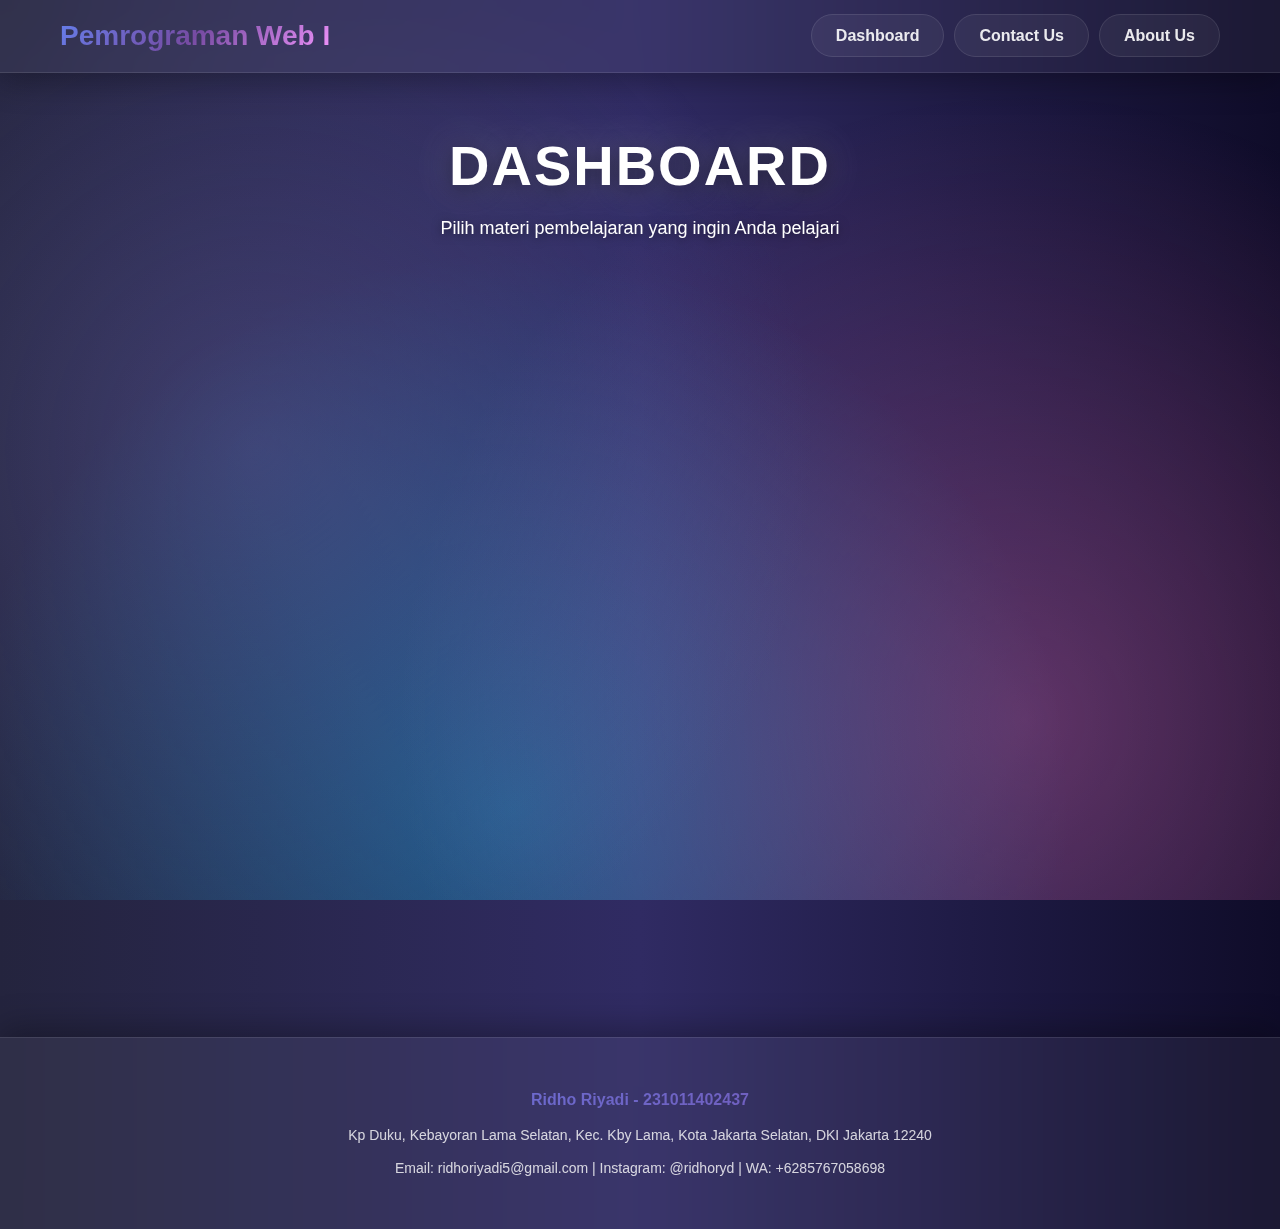
<file: index.html>
<!DOCTYPE html>
<html lang="id">
<head>
    <meta charset="UTF-8">
    <meta name="viewport" content="width=device-width, initial-scale=1.0">
    <title>Pemrograman Web I - Dashboard</title>
    <link rel="stylesheet" href="css/style.css">
</head>
<body>

<header>
    <div class="navbar">
        <div class="logo">
            <h1>Pemrograman Web I</h1>
        </div>
        <nav>
            <ul>
                <li><a href="index.html">Dashboard</a></li>
                <li><a href="contactus.html">Contact Us</a></li>
                <li><a href="aboutus.html">About Us</a></li>
            </ul>
        </nav>
    </div>
</header>

<div class="container">
    <h2>DASHBOARD</h2>
    <p class="subtitle">Pilih materi pembelajaran yang ingin Anda pelajari</p>
    
    <div class="course-list">
        <a href="pertemuan1.html" class="course-item">
            <div class="course-item-number">1</div>
            <div class="course-item-text">
                <strong>Pengenalan Website</strong>
                <p>Memahami dasar-dasar website dan internet</p>
            </div>
        </a>
        
        <a href="pertemuan2.html" class="course-item">
            <div class="course-item-number">2</div>
            <div class="course-item-text">
                <strong>HTML Dasar</strong>
                <p>Mempelajari tag-tag dasar HTML</p>
            </div>
        </a>
        
        <a href="pertemuan3.html" class="course-item">
            <div class="course-item-number">3</div>
            <div class="course-item-text">
                <strong>Struktur HTML</strong>
                <p>Memahami struktur dokumen HTML yang benar</p>
            </div>
        </a>
        
        <a href="pertemuan4.html" class="course-item">
            <div class="course-item-number">4</div>
            <div class="course-item-text">
                <strong>Media: Gambar, Suara, dan Video</strong>
                <p>Menampilkan berbagai jenis media di web</p>
            </div>
        </a>
        
        <a href="pertemuan5.html" class="course-item">
            <div class="course-item-number">5</div>
            <div class="course-item-text">
                <strong>Hyperlink</strong>
                <p>Membuat navigasi dan link antar halaman</p>
            </div>
        </a>
        
        <a href="pertemuan6.html" class="course-item">
            <div class="course-item-number">6</div>
            <div class="course-item-text">
                <strong>Bullet Numbering dan List</strong>
                <p>Membuat daftar berurutan dan tidak berurutan</p>
            </div>
        </a>
        
        <a href="pertemuan7.html" class="course-item">
            <div class="course-item-number">7</div>
            <div class="course-item-text">
                <strong>Tabel HTML</strong>
                <p>Membuat dan mengatur tabel di HTML</p>
            </div>
        </a>
        
        <a href="pertemuan8.html" class="course-item">
            <div class="course-item-number">8</div>
            <div class="course-item-text">
                <strong>Formulir HTML</strong>
                <p>Membuat form input untuk user</p>
            </div>
        </a>
        
        <a href="pertemuan9.html" class="course-item">
            <div class="course-item-number">9</div>
            <div class="course-item-text">
                <strong>Validasi Form HTML</strong>
                <p>Memvalidasi input form pengguna</p>
            </div>
        </a>
        
        <a href="pertemuan10.html" class="course-item">
            <div class="course-item-number">10</div>
            <div class="course-item-text">
                <strong>JavaScript Dasar</strong>
                <p>Pengenalan pemrograman JavaScript</p>
            </div>
        </a>
    </div>
</div>

<footer>
    <div class="footer-container">
        <div class="footer-info">
            <p>Ridho Riyadi - 231011402437</p>
            <p>Kp Duku, Kebayoran Lama Selatan, Kec. Kby Lama, Kota Jakarta Selatan, DKI Jakarta 12240</p>
            <p>Email: ridhoriyadi5@gmail.com | Instagram: @ridhoryd | WA: +6285767058698</p>
        </div>
    </div>
</footer>

</body>
</html>
</file>
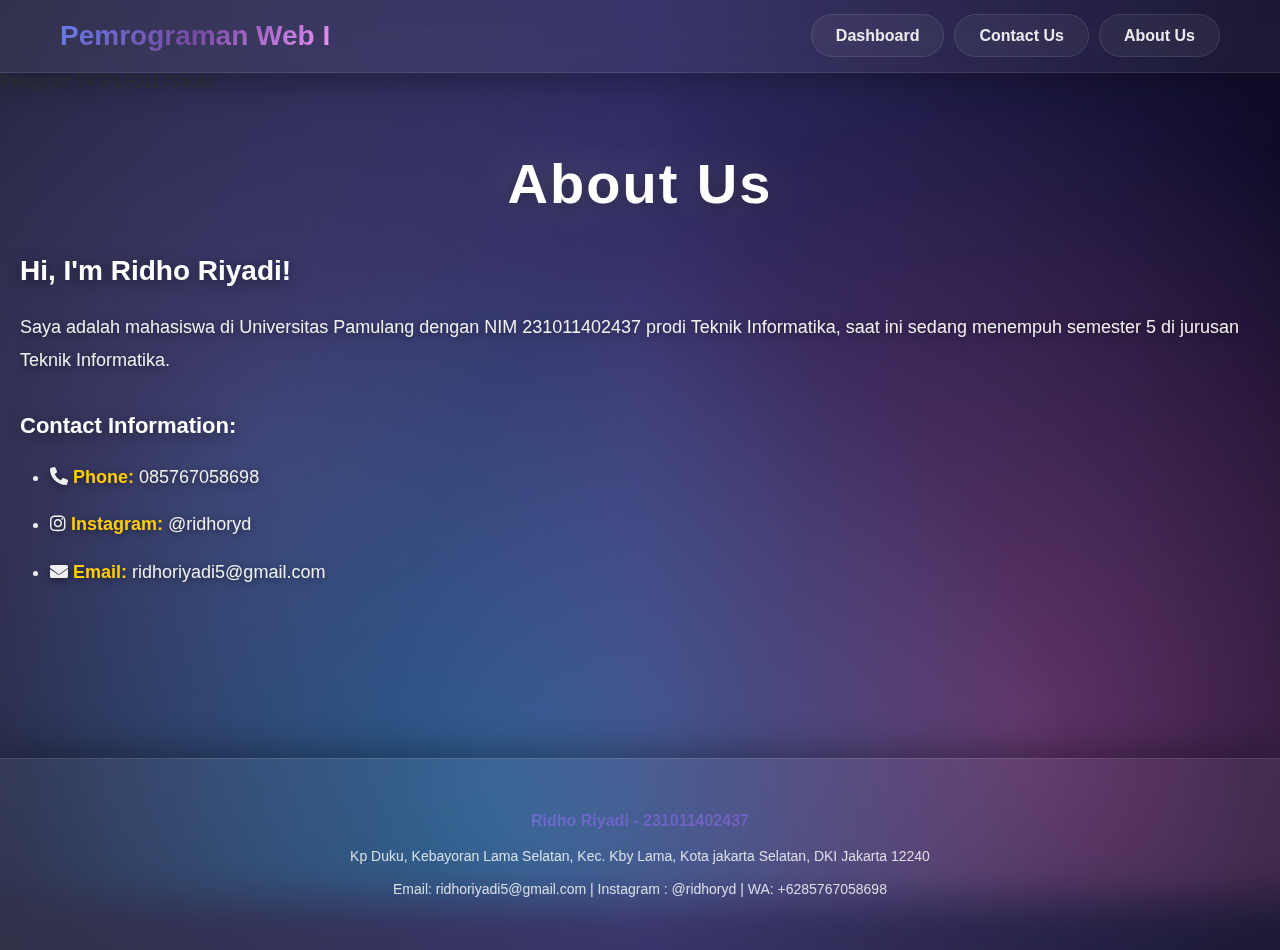
<file: aboutus.html>
<!DOCTYPE html>
<html lang="id">
<head>
    <meta charset="UTF-8">
    <meta name="viewport" content="width=device-width, initial-scale=1.0">
    <title>About Us</title>
    <link rel="stylesheet" href="css/style.css">
    <link href="https://cdnjs.cloudflare.com/ajax/libs/font-awesome/5.15.4/css/all.min.css" rel="stylesheet">
</head>
<body>

<header>
    <div class="navbar">
        <div class="logo">
            <h1>Pemrograman Web I</h1>
        </div>
        <nav>
            <ul>
                <li><a href="index.html">Dashboard</a></li>
                <li><a href="contactus.html">Contact Us</a></li>
                <li><a href="aboutus.html">About Us</a></li>
            </ul>
        </nav>
    </div>
    <p>Pelajaran: 04TPLE011 (Sabtu)</p>
</header>

<main class="container">
    <section class="article">
        <h2>About Us</h2>
        <div class="content">
            <h3>Hi, I'm Ridho Riyadi!</h3>
            <p>Saya adalah mahasiswa di Universitas Pamulang dengan NIM 231011402437 prodi Teknik Informatika, saat ini sedang menempuh semester 5 di jurusan Teknik Informatika.</p>
            
            <h4>Contact Information:</h4>
            <ul>
                <li><i class="fas fa-phone-alt"></i> <strong>Phone:</strong> 085767058698</li>
                <li><i class="fab fa-instagram"></i> <strong>Instagram:</strong> @ridhoryd</li>
                <li><i class="fas fa-envelope"></i> <strong>Email:</strong> ridhoriyadi5@gmail.com</li>
            </ul>
            </ul>
        </div>
    </section>
</main>

<footer>
    <div class="footer-container">
        <div class="footer-info">
            <p>Ridho Riyadi - 231011402437</p>
            <p>Kp Duku, Kebayoran Lama Selatan, Kec. Kby Lama, Kota jakarta Selatan, DKI Jakarta 12240</p>
            <p>Email: ridhoriyadi5@gmail.com | Instagram : @ridhoryd | WA: +6285767058698</p>
        </div>
    </div>
</footer>

</body>
</html>
</file>
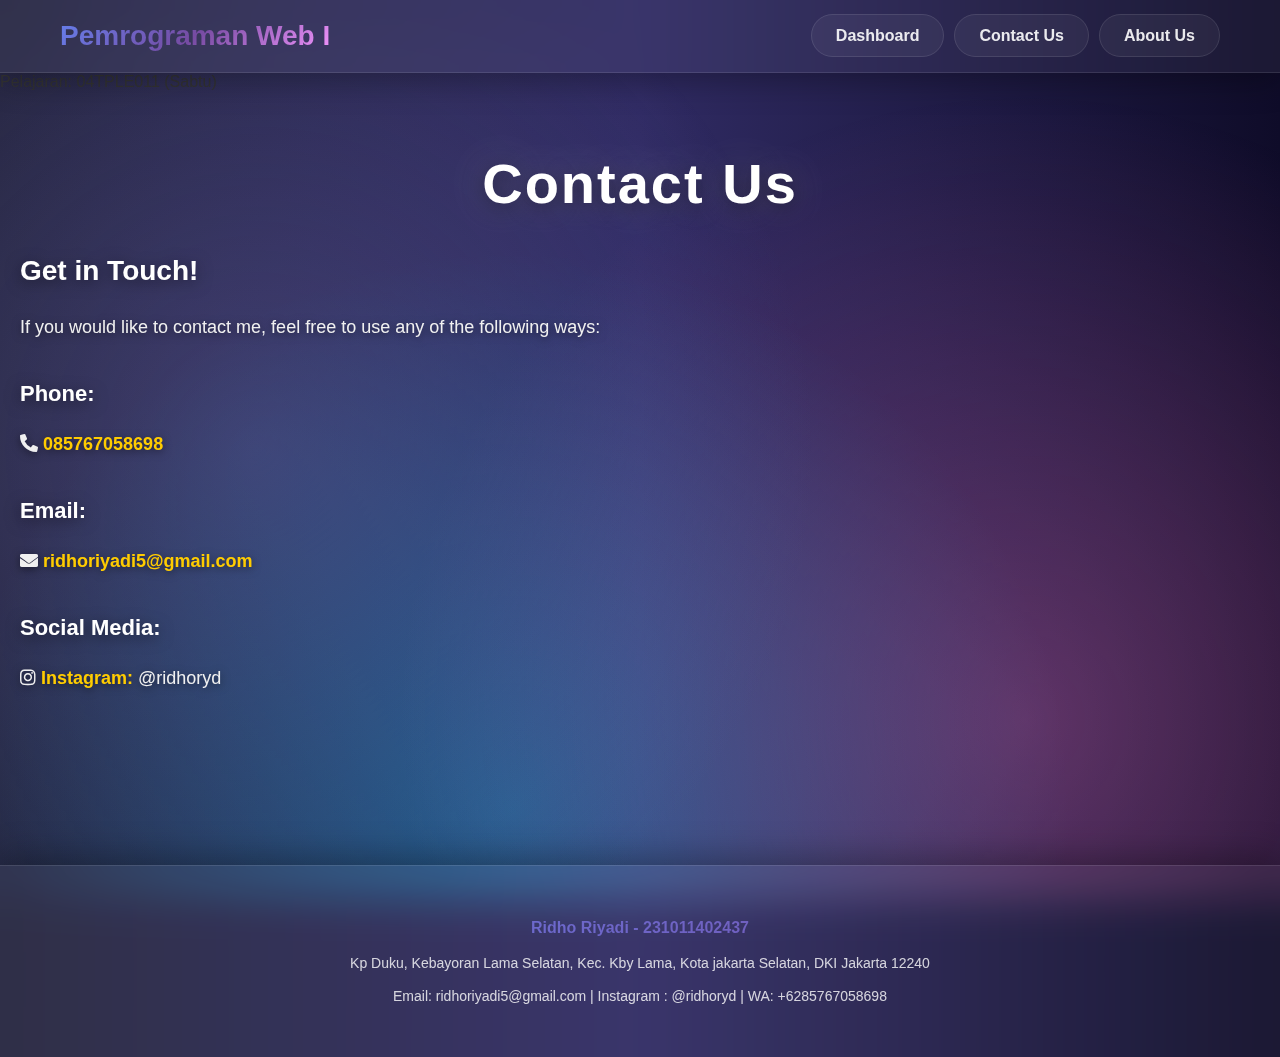
<file: contactus.html>
<!DOCTYPE html>
<html lang="id">
<head>
    <meta charset="UTF-8">
    <meta name="viewport" content="width=device-width, initial-scale=1.0">
    <title>Contact Us</title>
    <link rel="stylesheet" href="css/style.css">
    <link href="https://cdnjs.cloudflare.com/ajax/libs/font-awesome/5.15.4/css/all.min.css" rel="stylesheet">
</head>
<body>

<header>
    <div class="navbar">
        <div class="logo">
            <h1>Pemrograman Web I</h1>
        </div>
        <nav>
            <ul>
                <li><a href="index.html">Dashboard</a></li>
                <li><a href="contactus.html">Contact Us</a></li>
                <li><a href="aboutus.html">About Us</a></li>
            </ul>
        </nav>
    </div>
    <p>Pelajaran: 04TPLE011 (Sabtu)</p>
</header>

<main class="container">
    <section class="article">
        <h2>Contact Us</h2>
        <div class="content">
            <h3>Get in Touch!</h3>
            <p>If you would like to contact me, feel free to use any of the following ways:</p>
            
            <h4>Phone:</h4>
            <p><i class="fas fa-phone-alt"></i> <strong>085767058698</strong></p>

            <h4>Email:</h4>
            <p><i class="fas fa-envelope"></i> <strong>ridhoriyadi5@gmail.com</strong></p>

            <h4>Social Media:</h4>
            <p><i class="fab fa-instagram"></i> <strong>Instagram:</strong> @ridhoryd</p>
        </div>
    </section>
</main>

<footer>
    <div class="footer-container">
        <div class="footer-info">
            <p>Ridho Riyadi - 231011402437</p>
            <p>Kp Duku, Kebayoran Lama Selatan, Kec. Kby Lama, Kota jakarta Selatan, DKI Jakarta 12240</p>
            <p>Email: ridhoriyadi5@gmail.com | Instagram : @ridhoryd | WA: +6285767058698</p>
        </div>
    </div>
</footer>

</body>
</html>
</file>
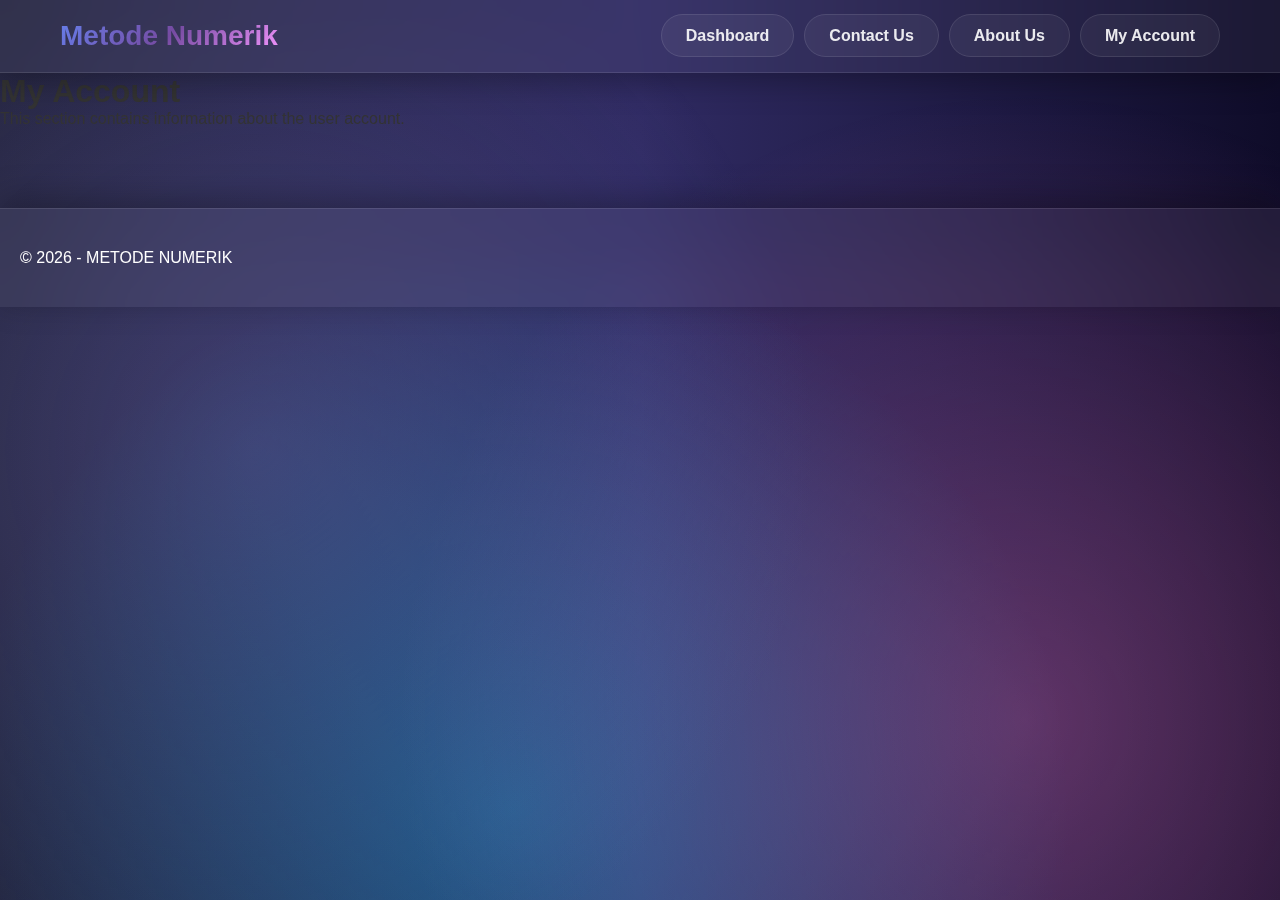
<file: myaccount.html>
<!DOCTYPE html>
<html lang="id">
<head>
    <meta charset="UTF-8">
    <meta name="viewport" content="width=device-width, initial-scale=1.0">
    <title>My Account - Metode Numerik</title>
    <link rel="stylesheet" href="css/style.css">
</head>
<body>
    <header>
        <div class="navbar">
            <div class="logo">
                <h1>Metode Numerik</h1>
            </div>
            <nav>
                <ul>
                    <li><a href="index.html">Dashboard</a></li>
                    <li><a href="contactus.html">Contact Us</a></li>
                    <li><a href="aboutus.html">About Us</a></li>
                    <li><a href="myaccount.html">My Account</a></li>
                </ul>
            </nav>
        </div>
    </header>

    <main>
        <section>
            <h1>My Account</h1>
            <p>This section contains information about the user account.</p>
        </section>
    </main>

    <footer>
        <p>© 2026 - METODE NUMERIK</p>
    </footer>
</body>
</html>
</file>
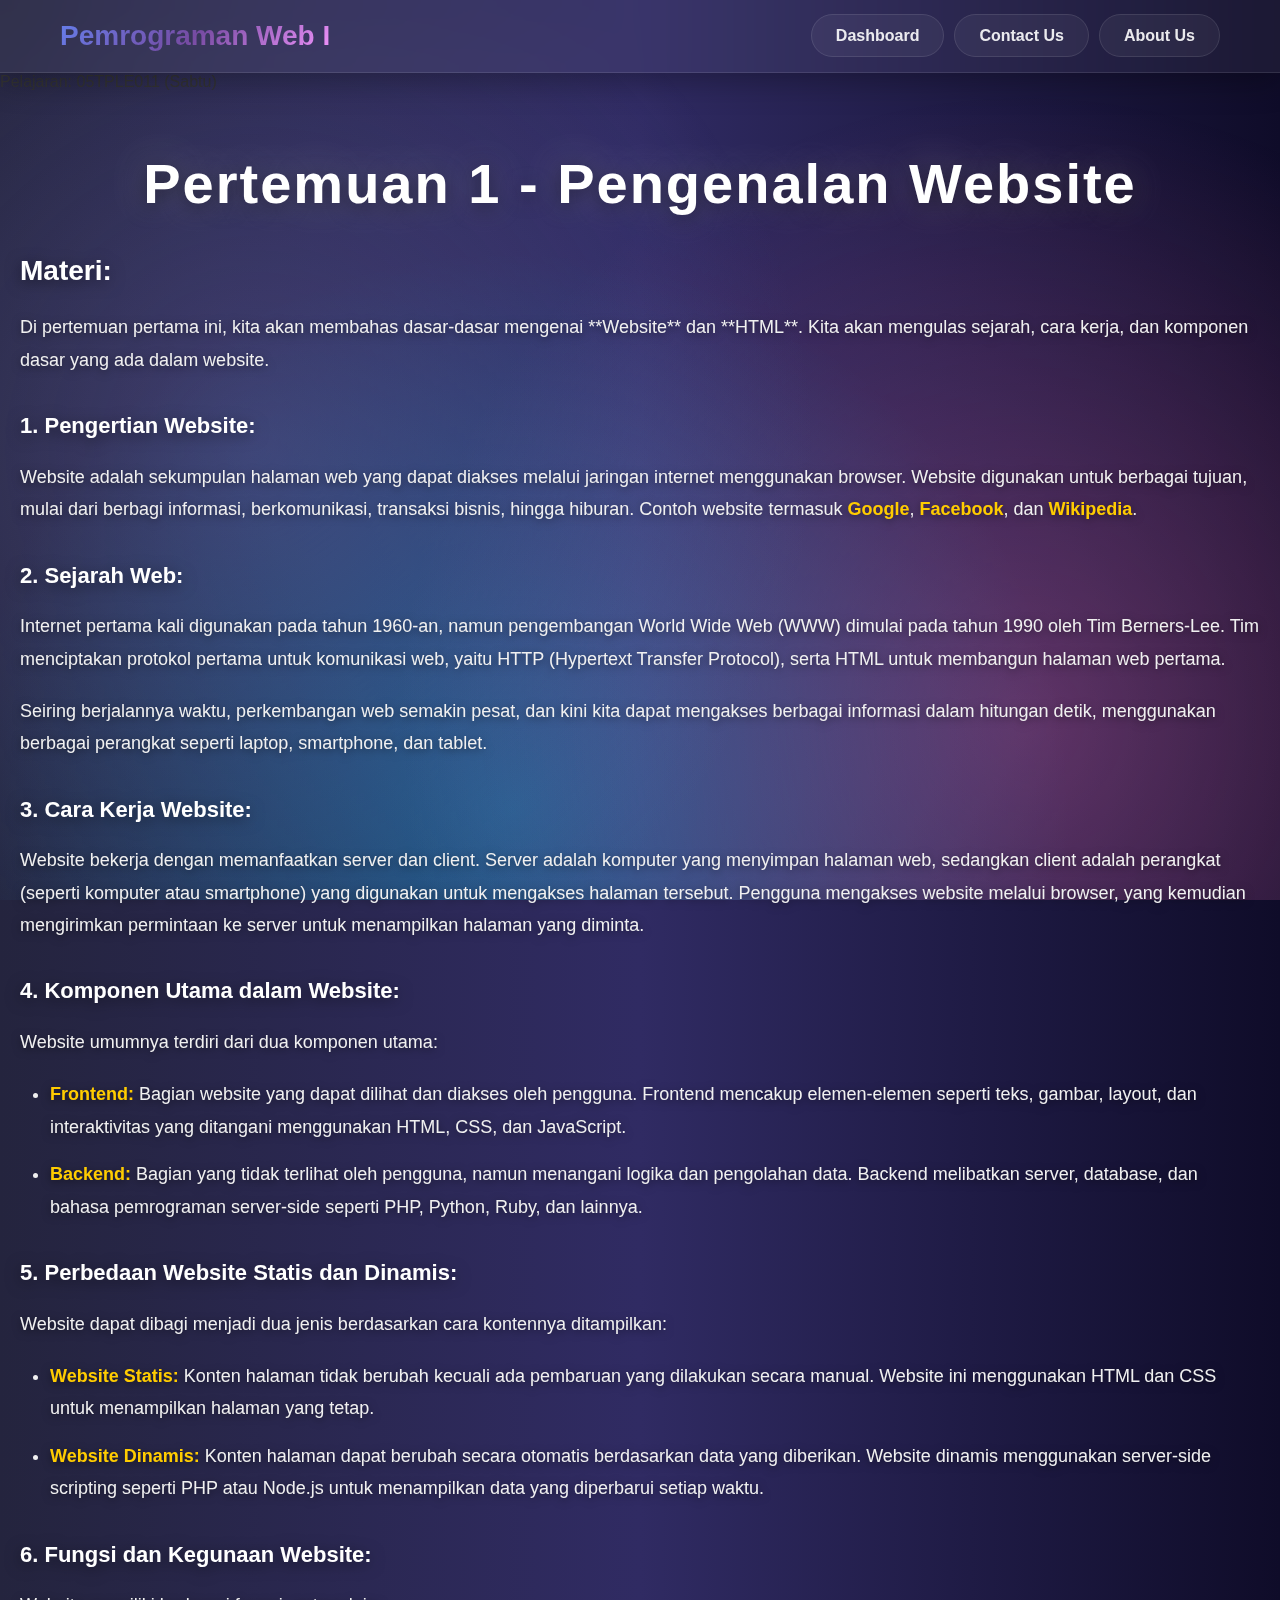
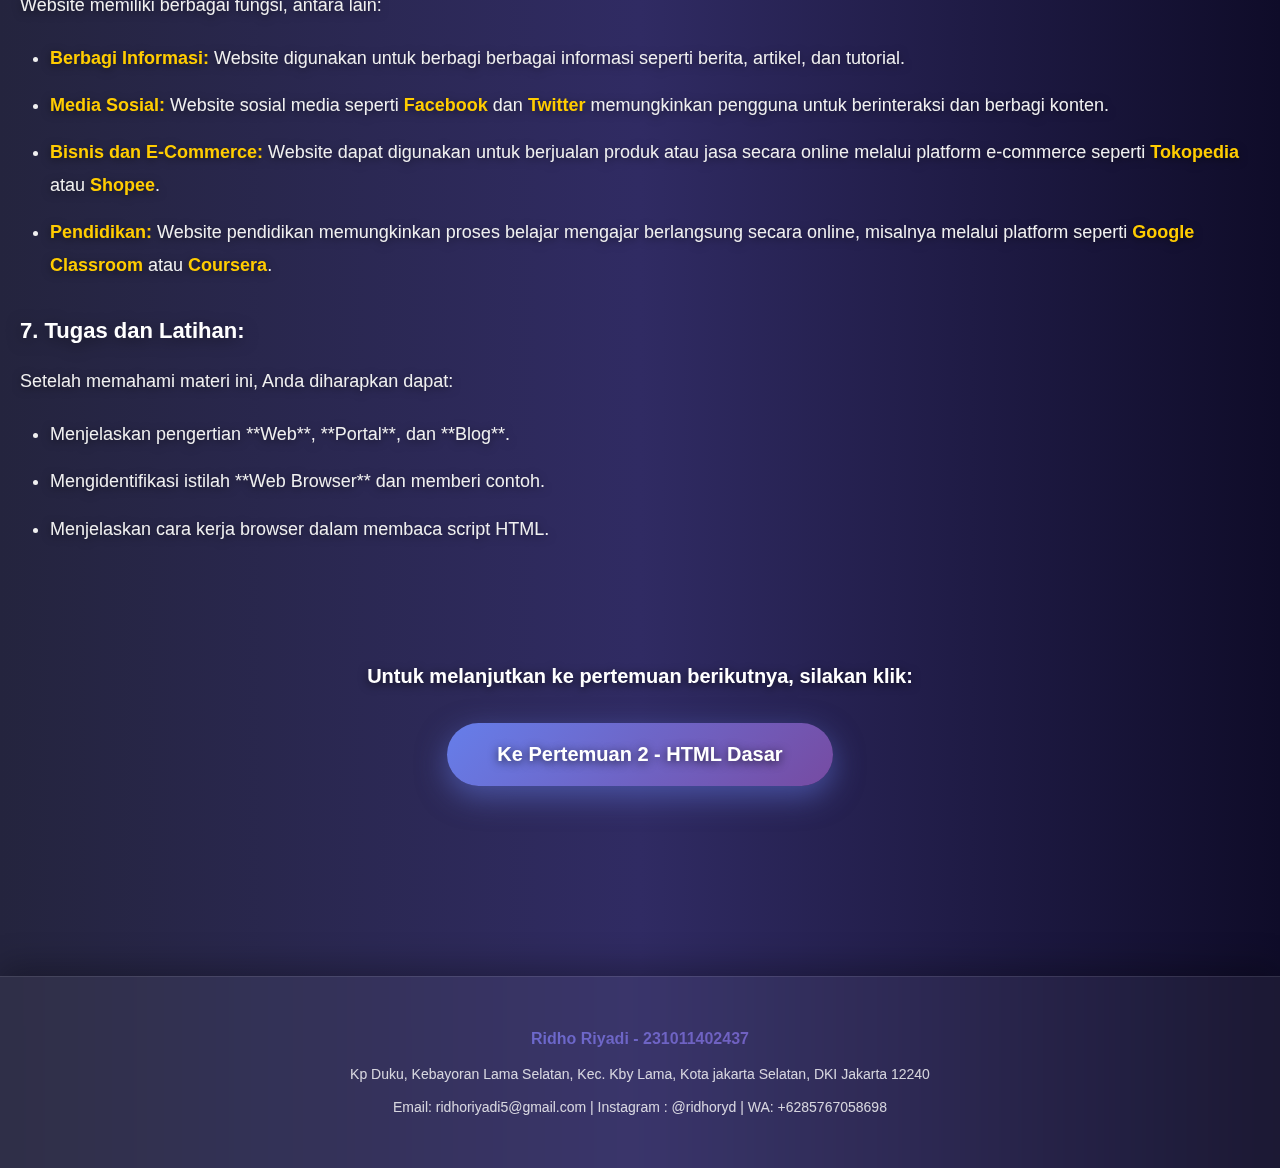
<file: pertemuan1.html>
<!DOCTYPE html>
<html lang="id">
<head>
    <meta charset="UTF-8">
    <meta name="viewport" content="width=device-width, initial-scale=1.0">
    <title>Pertemuan 1 - Pengenalan Website</title>
    <link rel="stylesheet" href="css/style.css">
</head>
<body>

<header>
    <div class="navbar">
        <div class="logo">
            <h1>Pemrograman Web I</h1>
        </div>
        <nav>
            <ul>
                <li><a href="index.html">Dashboard</a></li>
                <li><a href="contactus.html">Contact Us</a></li>
                <li><a href="aboutus.html">About Us</a></li>
            </ul>
        </nav>
    </div>
    <p>Pelajaran: 05TPLE011 (Sabtu)</p>
</header>

<main class="container">
    <section class="article">
        <h2>Pertemuan 1 - Pengenalan Website</h2>
        <div class="content">
            <h3>Materi:</h3>

            <p>Di pertemuan pertama ini, kita akan membahas dasar-dasar mengenai **Website** dan **HTML**. Kita akan mengulas sejarah, cara kerja, dan komponen dasar yang ada dalam website.</p>

            <h4>1. Pengertian Website:</h4>
            <p>Website adalah sekumpulan halaman web yang dapat diakses melalui jaringan internet menggunakan browser. Website digunakan untuk berbagai tujuan, mulai dari berbagi informasi, berkomunikasi, transaksi bisnis, hingga hiburan. Contoh website termasuk <b>Google</b>, <b>Facebook</b>, dan <b>Wikipedia</b>.</p>

            <h4>2. Sejarah Web:</h4>
            <p>Internet pertama kali digunakan pada tahun 1960-an, namun pengembangan World Wide Web (WWW) dimulai pada tahun 1990 oleh Tim Berners-Lee. Tim menciptakan protokol pertama untuk komunikasi web, yaitu HTTP (Hypertext Transfer Protocol), serta HTML untuk membangun halaman web pertama.</p>
            <p>Seiring berjalannya waktu, perkembangan web semakin pesat, dan kini kita dapat mengakses berbagai informasi dalam hitungan detik, menggunakan berbagai perangkat seperti laptop, smartphone, dan tablet.</p>

            <h4>3. Cara Kerja Website:</h4>
            <p>Website bekerja dengan memanfaatkan server dan client. Server adalah komputer yang menyimpan halaman web, sedangkan client adalah perangkat (seperti komputer atau smartphone) yang digunakan untuk mengakses halaman tersebut. Pengguna mengakses website melalui browser, yang kemudian mengirimkan permintaan ke server untuk menampilkan halaman yang diminta.</p>

            <h4>4. Komponen Utama dalam Website:</h4>
            <p>Website umumnya terdiri dari dua komponen utama:</p>
            <ul>
                <li><strong>Frontend:</strong> Bagian website yang dapat dilihat dan diakses oleh pengguna. Frontend mencakup elemen-elemen seperti teks, gambar, layout, dan interaktivitas yang ditangani menggunakan HTML, CSS, dan JavaScript.</li>
                <li><strong>Backend:</strong> Bagian yang tidak terlihat oleh pengguna, namun menangani logika dan pengolahan data. Backend melibatkan server, database, dan bahasa pemrograman server-side seperti PHP, Python, Ruby, dan lainnya.</li>
            </ul>

            <h4>5. Perbedaan Website Statis dan Dinamis:</h4>
            <p>Website dapat dibagi menjadi dua jenis berdasarkan cara kontennya ditampilkan:</p>
            <ul>
                <li><strong>Website Statis:</strong> Konten halaman tidak berubah kecuali ada pembaruan yang dilakukan secara manual. Website ini menggunakan HTML dan CSS untuk menampilkan halaman yang tetap.</li>
                <li><strong>Website Dinamis:</strong> Konten halaman dapat berubah secara otomatis berdasarkan data yang diberikan. Website dinamis menggunakan server-side scripting seperti PHP atau Node.js untuk menampilkan data yang diperbarui setiap waktu.</li>
            </ul>

            <h4>6. Fungsi dan Kegunaan Website:</h4>
            <p>Website memiliki berbagai fungsi, antara lain:</p>
            <ul>
                <li><strong>Berbagi Informasi:</strong> Website digunakan untuk berbagi berbagai informasi seperti berita, artikel, dan tutorial.</li>
                <li><strong>Media Sosial:</strong> Website sosial media seperti <b>Facebook</b> dan <b>Twitter</b> memungkinkan pengguna untuk berinteraksi dan berbagi konten.</li>
                <li><strong>Bisnis dan E-Commerce:</strong> Website dapat digunakan untuk berjualan produk atau jasa secara online melalui platform e-commerce seperti <b>Tokopedia</b> atau <b>Shopee</b>.</li>
                <li><strong>Pendidikan:</strong> Website pendidikan memungkinkan proses belajar mengajar berlangsung secara online, misalnya melalui platform seperti <b>Google Classroom</b> atau <b>Coursera</b>.</li>
            </ul>

            <h4>7. Tugas dan Latihan:</h4>
            <p>Setelah memahami materi ini, Anda diharapkan dapat:</p>
            <ul>
                <li>Menjelaskan pengertian **Web**, **Portal**, dan **Blog**.</li>
                <li>Mengidentifikasi istilah **Web Browser** dan memberi contoh.</li>
                <li>Menjelaskan cara kerja browser dalam membaca script HTML.</li>
            </ul>
        </div>

        <div class="next">
            <p>Untuk melanjutkan ke pertemuan berikutnya, silakan klik:</p>
            <a href="pertemuan2.html">Ke Pertemuan 2 - HTML Dasar</a>
        </div>
    </section>
</main>

<footer>
    <div class="footer-container">
        <div class="footer-info">
            <p>Ridho Riyadi - 231011402437</p>
            <p>Kp Duku, Kebayoran Lama Selatan, Kec. Kby Lama, Kota jakarta Selatan, DKI Jakarta 12240</p>
            <p>Email: ridhoriyadi5@gmail.com | Instagram : @ridhoryd | WA: +6285767058698</p>
        </div>
    </div>
</footer>

</body>
</html>
</file>
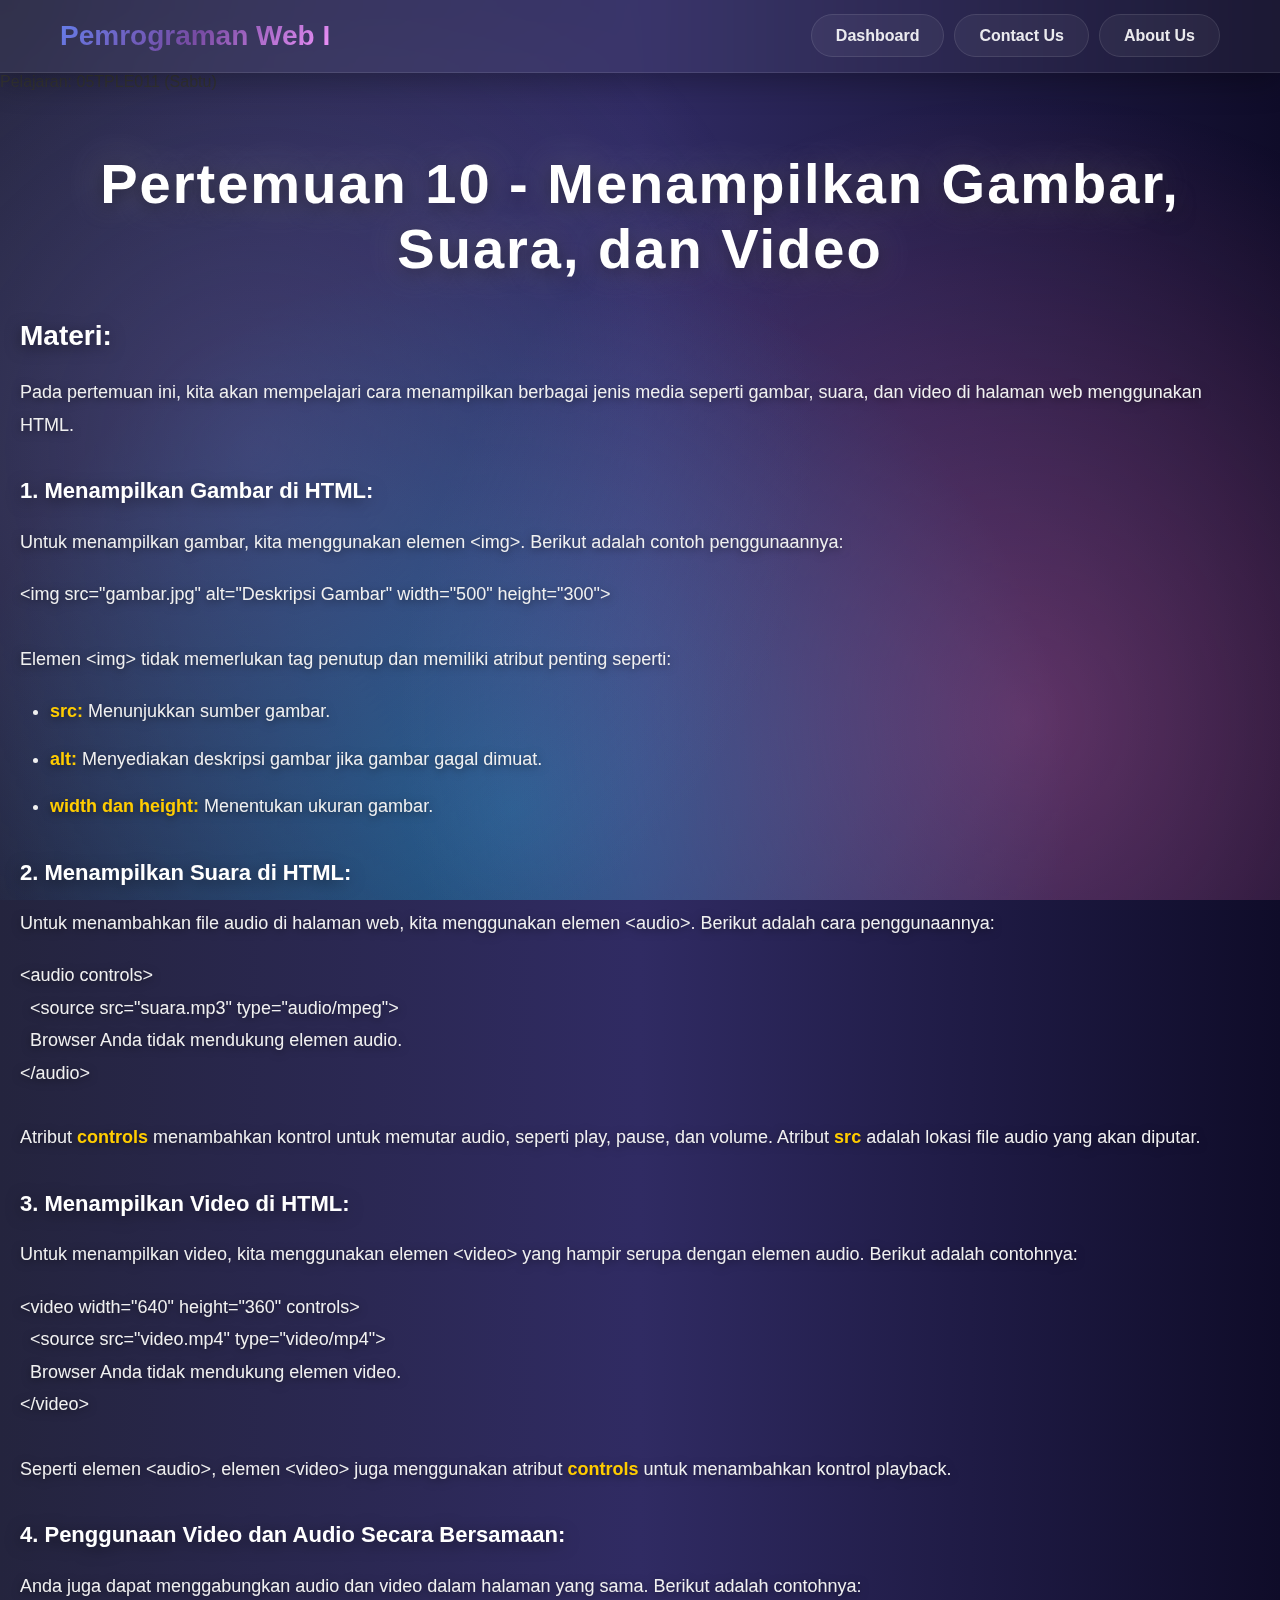
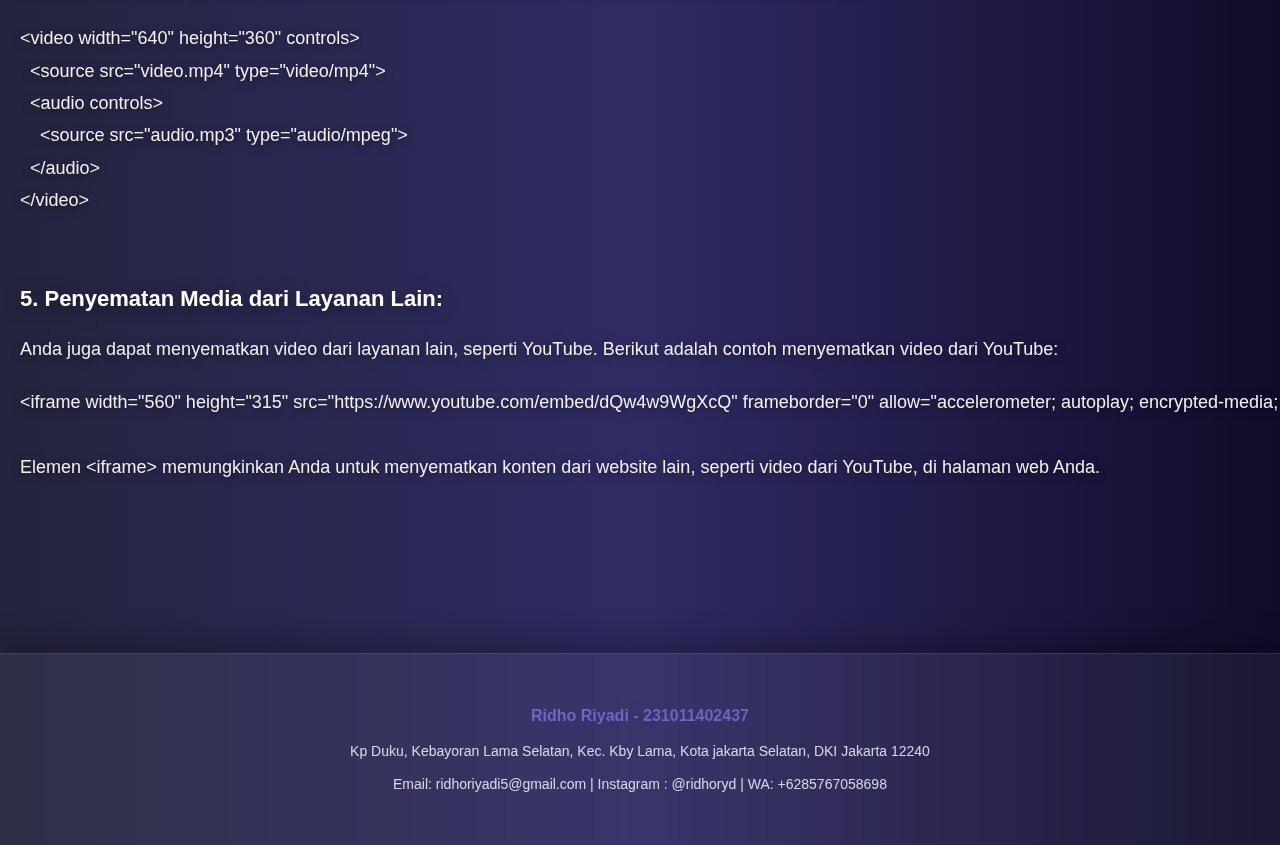
<file: pertemuan10.html>
<!DOCTYPE html>
<html lang="id">
<head>
    <meta charset="UTF-8">
    <meta name="viewport" content="width=device-width, initial-scale=1.0">
    <title>Pertemuan 10 - Menampilkan Gambar, Suara, dan Video</title>
    <link rel="stylesheet" href="css/style.css">
</head>
<body>

<header>
    <div class="navbar">
        <div class="logo">
            <h1>Pemrograman Web I</h1>
        </div>
        <nav>
            <ul>
                <li><a href="index.html">Dashboard</a></li>
                <li><a href="contactus.html">Contact Us</a></li>
                <li><a href="aboutus.html">About Us</a></li>
            </ul>
        </nav>
    </div>
    <p>Pelajaran: 05TPLE011 (Sabtu)</p>
</header>

<main class="container">
    <section class="article">
        <h2>Pertemuan 10 - Menampilkan Gambar, Suara, dan Video</h2>
        <div class="content">
            <h3>Materi:</h3>

            <p>Pada pertemuan ini, kita akan mempelajari cara menampilkan berbagai jenis media seperti gambar, suara, dan video di halaman web menggunakan HTML.</p>

            <h4>1. Menampilkan Gambar di HTML:</h4>
            <p>Untuk menampilkan gambar, kita menggunakan elemen &lt;img&gt;. Berikut adalah contoh penggunaannya:</p>
            <pre>
&lt;img src="gambar.jpg" alt="Deskripsi Gambar" width="500" height="300"&gt;
            </pre>
            <p>Elemen &lt;img&gt; tidak memerlukan tag penutup dan memiliki atribut penting seperti:</p>
            <ul>
                <li><strong>src:</strong> Menunjukkan sumber gambar.</li>
                <li><strong>alt:</strong> Menyediakan deskripsi gambar jika gambar gagal dimuat.</li>
                <li><strong>width dan height:</strong> Menentukan ukuran gambar.</li>
            </ul>

            <h4>2. Menampilkan Suara di HTML:</h4>
            <p>Untuk menambahkan file audio di halaman web, kita menggunakan elemen &lt;audio&gt;. Berikut adalah cara penggunaannya:</p>
            <pre>
&lt;audio controls&gt;
  &lt;source src="suara.mp3" type="audio/mpeg"&gt;
  Browser Anda tidak mendukung elemen audio.
&lt;/audio&gt;
            </pre>
            <p>Atribut <strong>controls</strong> menambahkan kontrol untuk memutar audio, seperti play, pause, dan volume. Atribut <strong>src</strong> adalah lokasi file audio yang akan diputar.</p>

            <h4>3. Menampilkan Video di HTML:</h4>
            <p>Untuk menampilkan video, kita menggunakan elemen &lt;video&gt; yang hampir serupa dengan elemen audio. Berikut adalah contohnya:</p>
            <pre>
&lt;video width="640" height="360" controls&gt;
  &lt;source src="video.mp4" type="video/mp4"&gt;
  Browser Anda tidak mendukung elemen video.
&lt;/video&gt;
            </pre>
            <p>Seperti elemen &lt;audio&gt;, elemen &lt;video&gt; juga menggunakan atribut <strong>controls</strong> untuk menambahkan kontrol playback.</p>

            <h4>4. Penggunaan Video dan Audio Secara Bersamaan:</h4>
            <p>Anda juga dapat menggabungkan audio dan video dalam halaman yang sama. Berikut adalah contohnya:</p>
            <pre>
&lt;video width="640" height="360" controls&gt;
  &lt;source src="video.mp4" type="video/mp4"&gt;
  &lt;audio controls&gt;
    &lt;source src="audio.mp3" type="audio/mpeg"&gt;
  &lt;/audio&gt;
&lt;/video&gt;
            </pre>

            <h4>5. Penyematan Media dari Layanan Lain:</h4>
            <p>Anda juga dapat menyematkan video dari layanan lain, seperti YouTube. Berikut adalah contoh menyematkan video dari YouTube:</p>
            <pre>
&lt;iframe width="560" height="315" src="https://www.youtube.com/embed/dQw4w9WgXcQ" frameborder="0" allow="accelerometer; autoplay; encrypted-media; gyroscope; picture-in-picture" allowfullscreen&gt;&lt;/iframe&gt;
            </pre>
            <p>Elemen &lt;iframe&gt; memungkinkan Anda untuk menyematkan konten dari website lain, seperti video dari YouTube, di halaman web Anda.</p>
        </div>
    </section>
</main>

<footer>
    <div class="footer-container">
        <div class="footer-info">
            <p>Ridho Riyadi - 231011402437</p>
            <p>Kp Duku, Kebayoran Lama Selatan, Kec. Kby Lama, Kota jakarta Selatan, DKI Jakarta 12240</p>
            <p>Email: ridhoriyadi5@gmail.com | Instagram : @ridhoryd | WA: +6285767058698</p>
        </div>
    </div>
</footer>
</body>
</html>
</file>
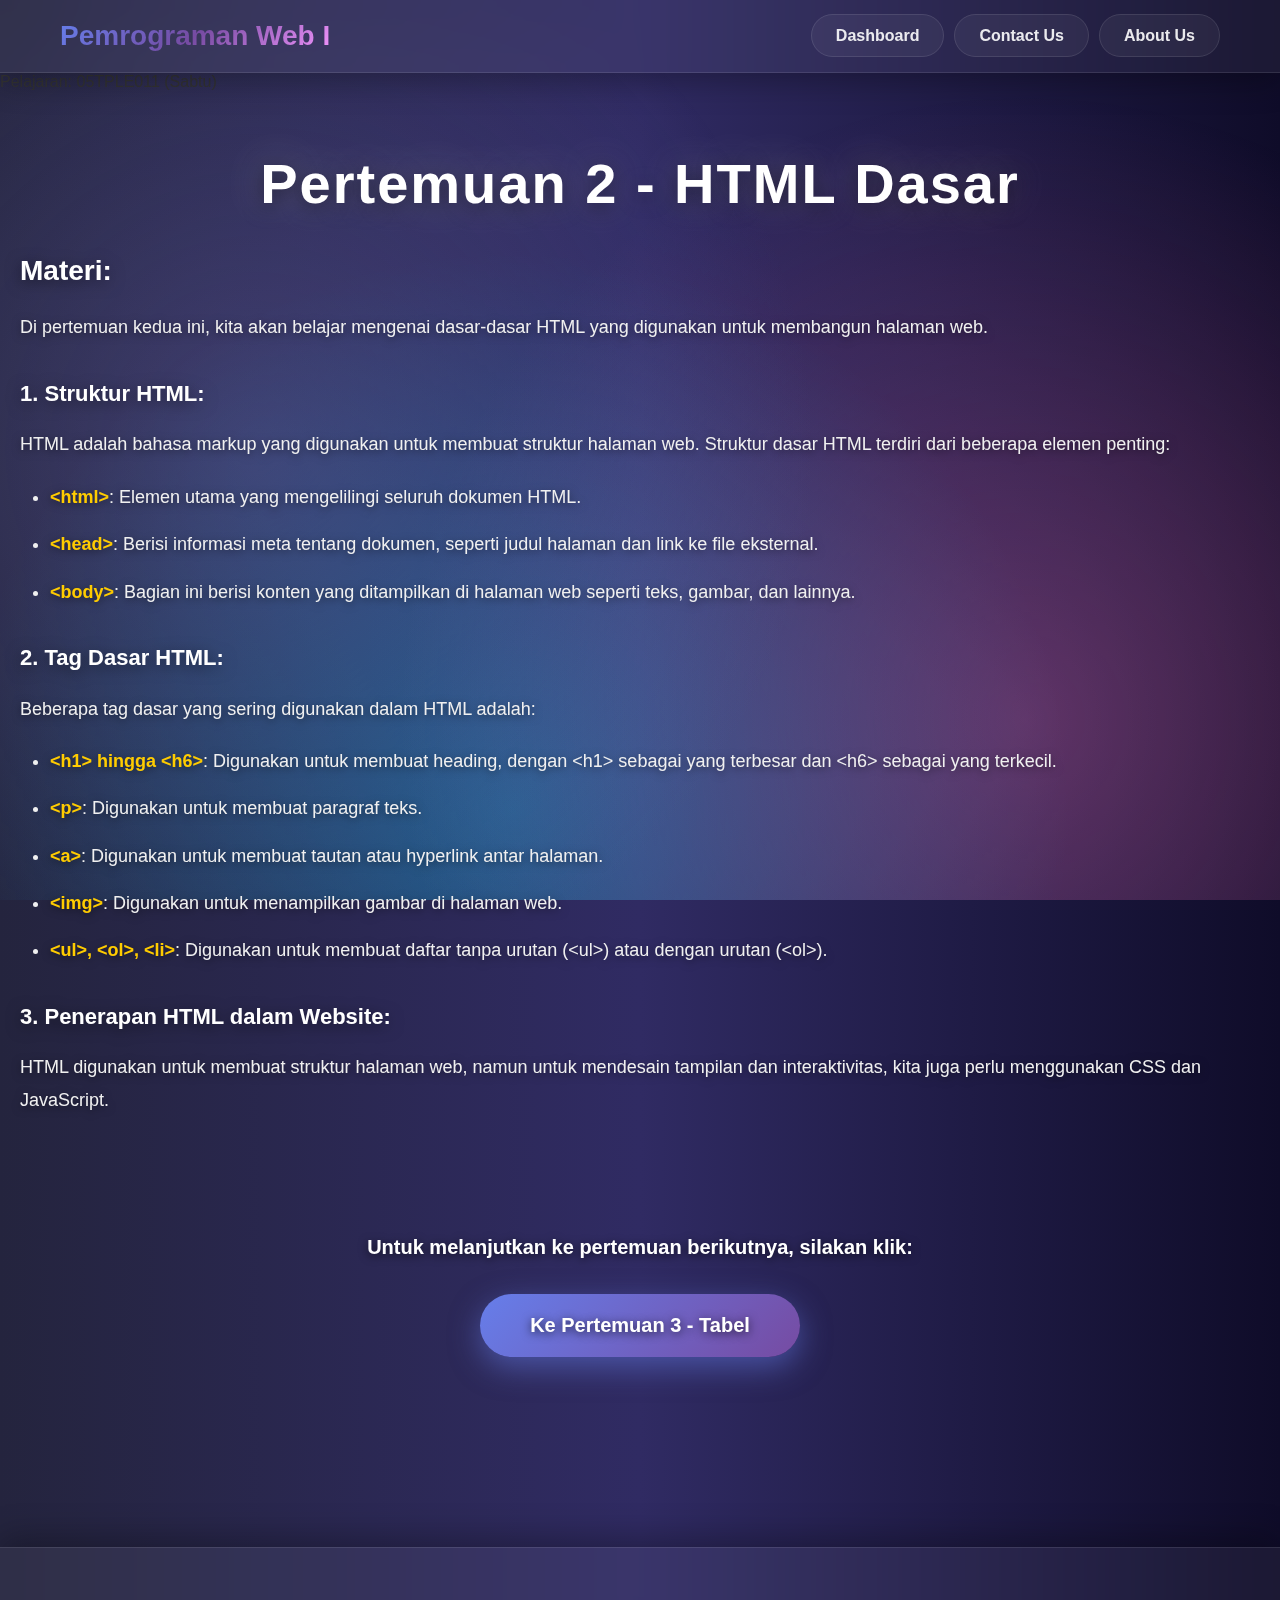
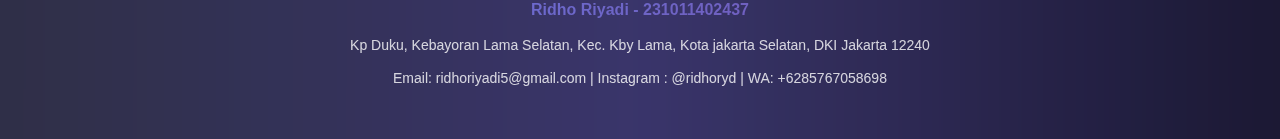
<file: pertemuan2.html>
<!DOCTYPE html>
<html lang="id">
<head>
    <meta charset="UTF-8">
    <meta name="viewport" content="width=device-width, initial-scale=1.0">
    <title>Pertemuan 2 - HTML Dasar</title>
    <link rel="stylesheet" href="css/style.css">
</head>
<body>

<header>
    <div class="navbar">
        <div class="logo">
            <h1>Pemrograman Web I</h1>
        </div>
        <nav>
            <ul>
                <li><a href="index.html">Dashboard</a></li>
                <li><a href="contactus.html">Contact Us</a></li>
                <li><a href="aboutus.html">About Us</a></li>
            </ul>
        </nav>
    </div>
    <p>Pelajaran: 05TPLE011 (Sabtu)</p>
</header>

<main class="container">
    <section class="article">
        <h2>Pertemuan 2 - HTML Dasar</h2>
        <div class="content">
            <h3>Materi:</h3>
            <p>Di pertemuan kedua ini, kita akan belajar mengenai dasar-dasar HTML yang digunakan untuk membangun halaman web.</p>

            <h4>1. Struktur HTML:</h4>
            <p>HTML adalah bahasa markup yang digunakan untuk membuat struktur halaman web. Struktur dasar HTML terdiri dari beberapa elemen penting:</p>
            <ul>
                <li><strong>&lt;html&gt;</strong>: Elemen utama yang mengelilingi seluruh dokumen HTML.</li>
                <li><strong>&lt;head&gt;</strong>: Berisi informasi meta tentang dokumen, seperti judul halaman dan link ke file eksternal.</li>
                <li><strong>&lt;body&gt;</strong>: Bagian ini berisi konten yang ditampilkan di halaman web seperti teks, gambar, dan lainnya.</li>
            </ul>

            <h4>2. Tag Dasar HTML:</h4>
            <p>Beberapa tag dasar yang sering digunakan dalam HTML adalah:</p>
            <ul>
                <li><strong>&lt;h1&gt; hingga &lt;h6&gt;</strong>: Digunakan untuk membuat heading, dengan &lt;h1&gt; sebagai yang terbesar dan &lt;h6&gt; sebagai yang terkecil.</li>
                <li><strong>&lt;p&gt;</strong>: Digunakan untuk membuat paragraf teks.</li>
                <li><strong>&lt;a&gt;</strong>: Digunakan untuk membuat tautan atau hyperlink antar halaman.</li>
                <li><strong>&lt;img&gt;</strong>: Digunakan untuk menampilkan gambar di halaman web.</li>
                <li><strong>&lt;ul&gt;, &lt;ol&gt;, &lt;li&gt;</strong>: Digunakan untuk membuat daftar tanpa urutan (&lt;ul&gt;) atau dengan urutan (&lt;ol&gt;).</li>
            </ul>

            <h4>3. Penerapan HTML dalam Website:</h4>
            <p>HTML digunakan untuk membuat struktur halaman web, namun untuk mendesain tampilan dan interaktivitas, kita juga perlu menggunakan CSS dan JavaScript.</p>

        </div>

        <div class="next">
            <p>Untuk melanjutkan ke pertemuan berikutnya, silakan klik:</p>
            <a href="pertemuan3.html">Ke Pertemuan 3 - Tabel</a>
        </div>
    </section>
</main>

<footer>
    <div class="footer-container">
        <div class="footer-info">
            <p>Ridho Riyadi - 231011402437</p>
            <p>Kp Duku, Kebayoran Lama Selatan, Kec. Kby Lama, Kota jakarta Selatan, DKI Jakarta 12240</p>
            <p>Email: ridhoriyadi5@gmail.com | Instagram : @ridhoryd | WA: +6285767058698</p>
        </div>
    </div>
</footer>

</body>
</html>
</file>
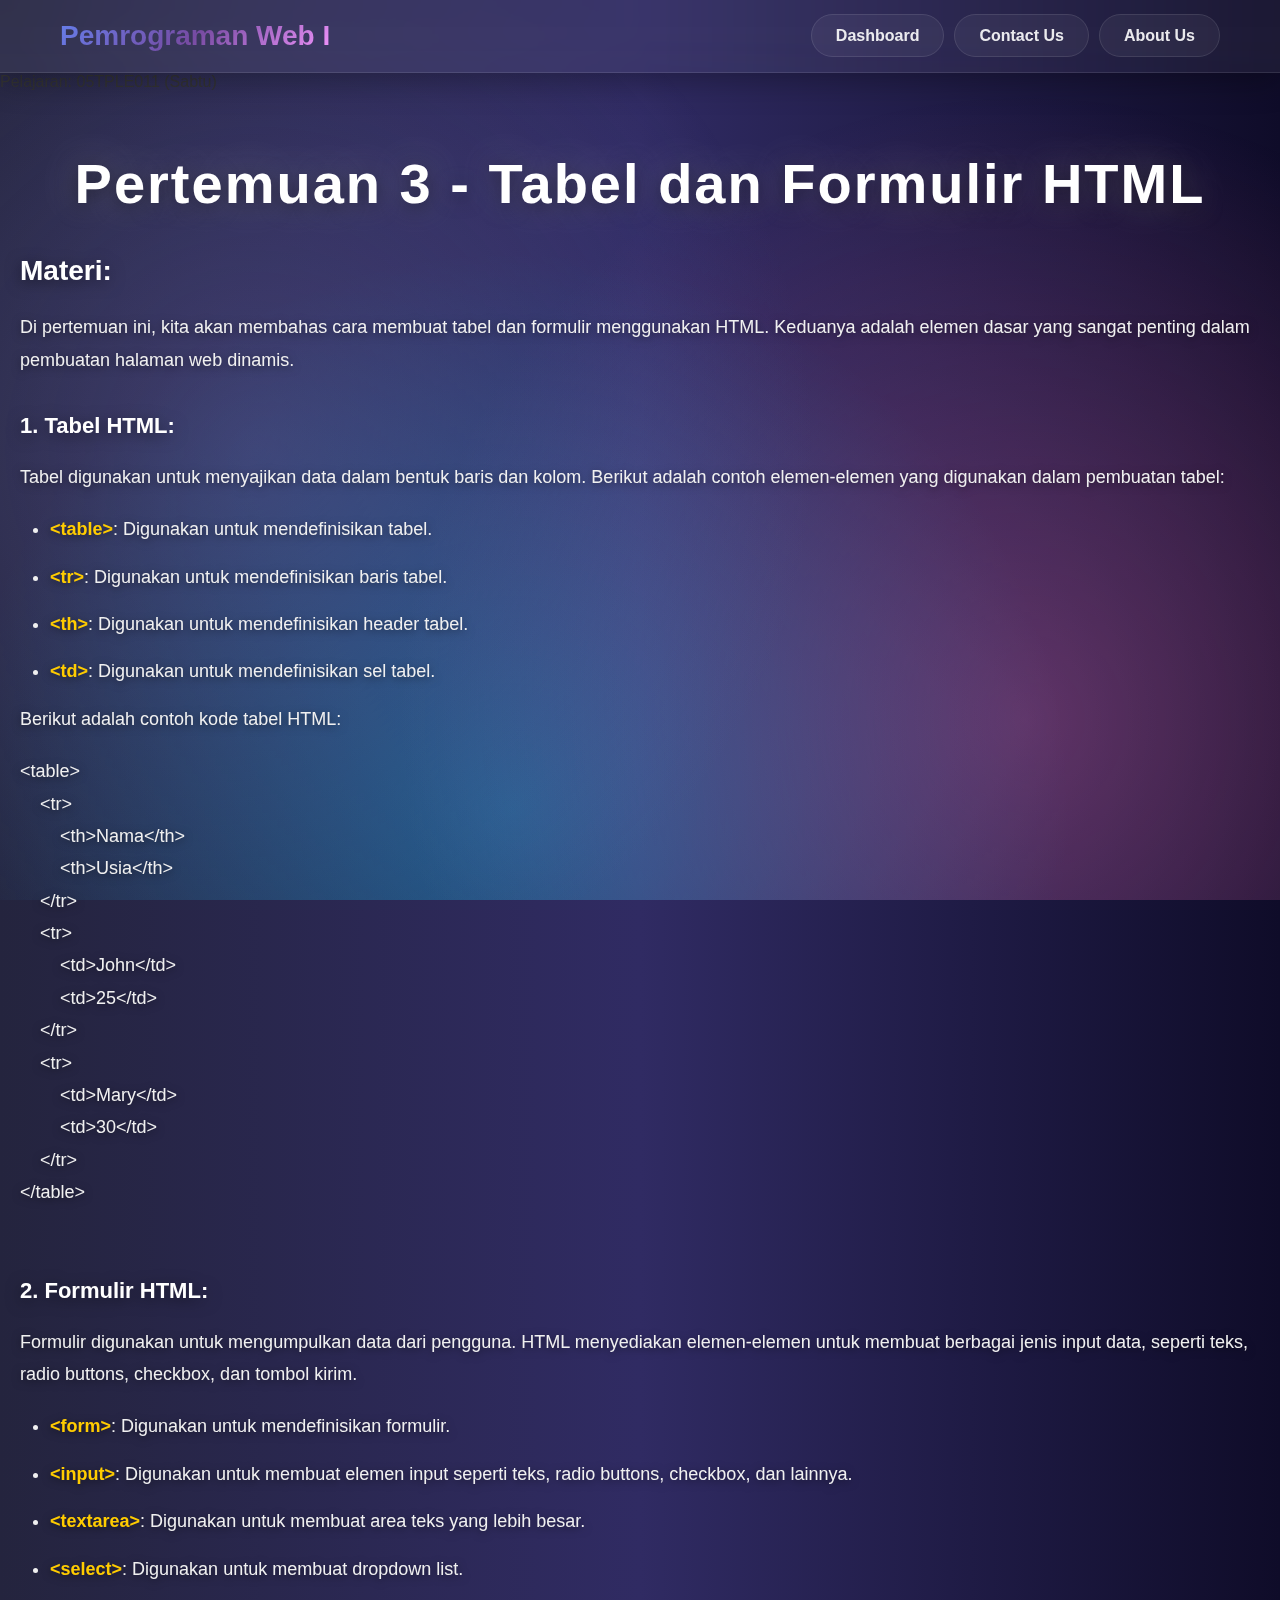
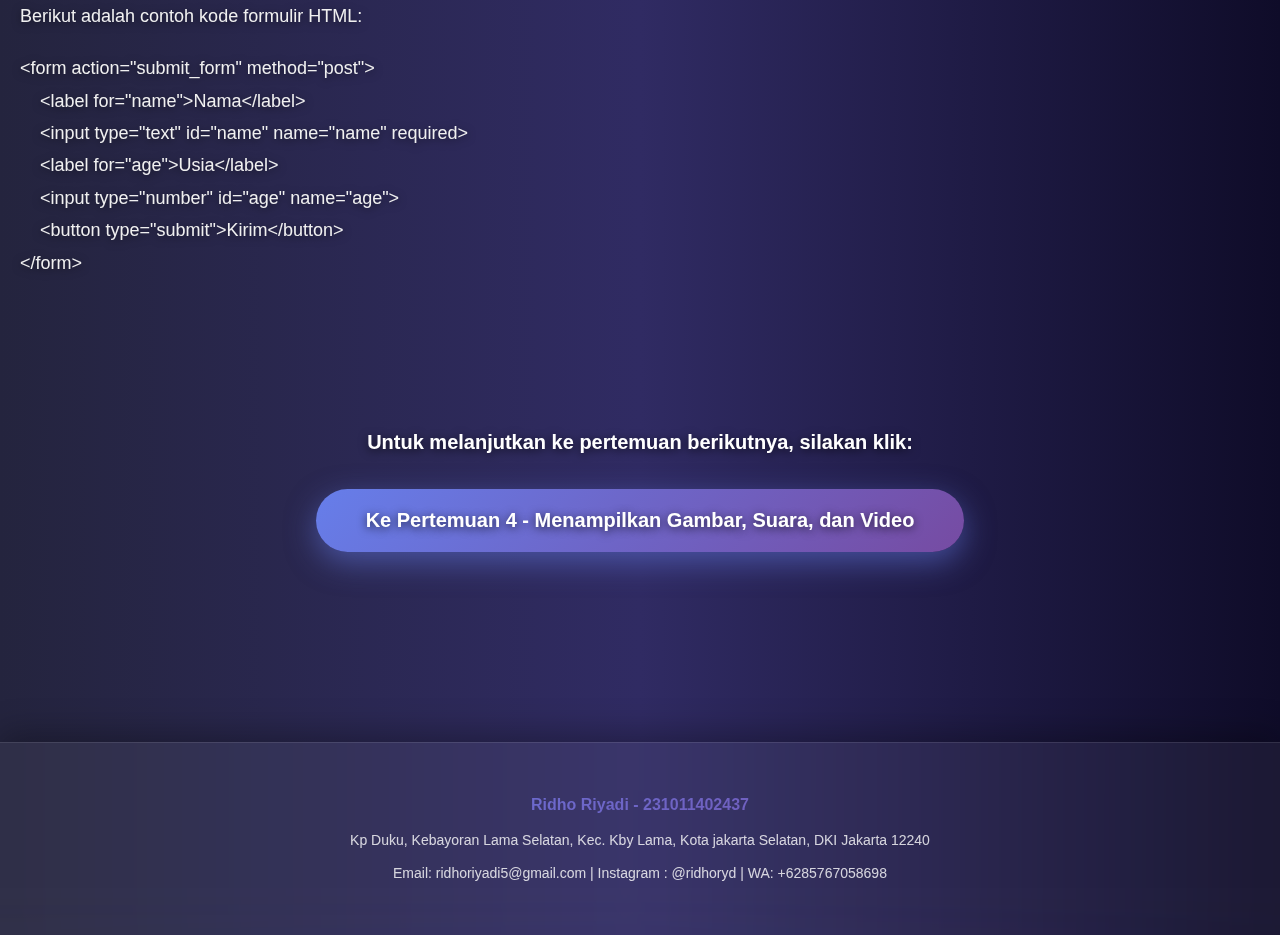
<file: pertemuan3.html>
<!DOCTYPE html>
<html lang="id">
<head>
    <meta charset="UTF-8">
    <meta name="viewport" content="width=device-width, initial-scale=1.0">
    <title>Pertemuan 3 - Tabel dan Formulir HTML</title>
    <link rel="stylesheet" href="css/style.css">
</head>
<body>

<header>
    <div class="navbar">
        <div class="logo">
            <h1>Pemrograman Web I</h1>
        </div>
        <nav>
            <ul>
                <li><a href="index.html">Dashboard</a></li>
                <li><a href="contactus.html">Contact Us</a></li>
                <li><a href="aboutus.html">About Us</a></li>
            </ul>
        </nav>
    </div>
    <p>Pelajaran: 05TPLE011 (Sabtu)</p>
</header>

<main class="container">
    <section class="article">
        <h2>Pertemuan 3 - Tabel dan Formulir HTML</h2>
        <div class="content">
            <h3>Materi:</h3>

            <p>Di pertemuan ini, kita akan membahas cara membuat tabel dan formulir menggunakan HTML. Keduanya adalah elemen dasar yang sangat penting dalam pembuatan halaman web dinamis.</p>

            <h4>1. Tabel HTML:</h4>
            <p>Tabel digunakan untuk menyajikan data dalam bentuk baris dan kolom. Berikut adalah contoh elemen-elemen yang digunakan dalam pembuatan tabel:</p>
            <ul>
                <li><strong>&lt;table&gt;</strong>: Digunakan untuk mendefinisikan tabel.</li>
                <li><strong>&lt;tr&gt;</strong>: Digunakan untuk mendefinisikan baris tabel.</li>
                <li><strong>&lt;th&gt;</strong>: Digunakan untuk mendefinisikan header tabel.</li>
                <li><strong>&lt;td&gt;</strong>: Digunakan untuk mendefinisikan sel tabel.</li>
            </ul>
            <p>Berikut adalah contoh kode tabel HTML:</p>
            <pre>
&lt;table&gt;
    &lt;tr&gt;
        &lt;th&gt;Nama&lt;/th&gt;
        &lt;th&gt;Usia&lt;/th&gt;
    &lt;/tr&gt;
    &lt;tr&gt;
        &lt;td&gt;John&lt;/td&gt;
        &lt;td&gt;25&lt;/td&gt;
    &lt;/tr&gt;
    &lt;tr&gt;
        &lt;td&gt;Mary&lt;/td&gt;
        &lt;td&gt;30&lt;/td&gt;
    &lt;/tr&gt;
&lt;/table&gt;
            </pre>

            <h4>2. Formulir HTML:</h4>
            <p>Formulir digunakan untuk mengumpulkan data dari pengguna. HTML menyediakan elemen-elemen untuk membuat berbagai jenis input data, seperti teks, radio buttons, checkbox, dan tombol kirim.</p>
            <ul>
                <li><strong>&lt;form&gt;</strong>: Digunakan untuk mendefinisikan formulir.</li>
                <li><strong>&lt;input&gt;</strong>: Digunakan untuk membuat elemen input seperti teks, radio buttons, checkbox, dan lainnya.</li>
                <li><strong>&lt;textarea&gt;</strong>: Digunakan untuk membuat area teks yang lebih besar.</li>
                <li><strong>&lt;select&gt;</strong>: Digunakan untuk membuat dropdown list.</li>
            </ul>
            <p>Berikut adalah contoh kode formulir HTML:</p>
            <pre>
&lt;form action="submit_form" method="post"&gt;
    &lt;label for="name"&gt;Nama&lt;/label&gt;
    &lt;input type="text" id="name" name="name" required&gt;
    &lt;label for="age"&gt;Usia&lt;/label&gt;
    &lt;input type="number" id="age" name="age"&gt;
    &lt;button type="submit"&gt;Kirim&lt;/button&gt;
&lt;/form&gt;
            </pre>
        </div>

        <div class="next">
            <p>Untuk melanjutkan ke pertemuan berikutnya, silakan klik:</p>
            <a href="pertemuan4.html">Ke Pertemuan 4 - Menampilkan Gambar, Suara, dan Video</a>
        </div>
    </section>
</main>

<footer>
    <div class="footer-container">
        <div class="footer-info">
            <p>Ridho Riyadi - 231011402437</p>
            <p>Kp Duku, Kebayoran Lama Selatan, Kec. Kby Lama, Kota jakarta Selatan, DKI Jakarta 12240</p>
            <p>Email: ridhoriyadi5@gmail.com | Instagram : @ridhoryd | WA: +6285767058698</p>
        </div>
    </div>
</footer>

</body>
</html>
</file>
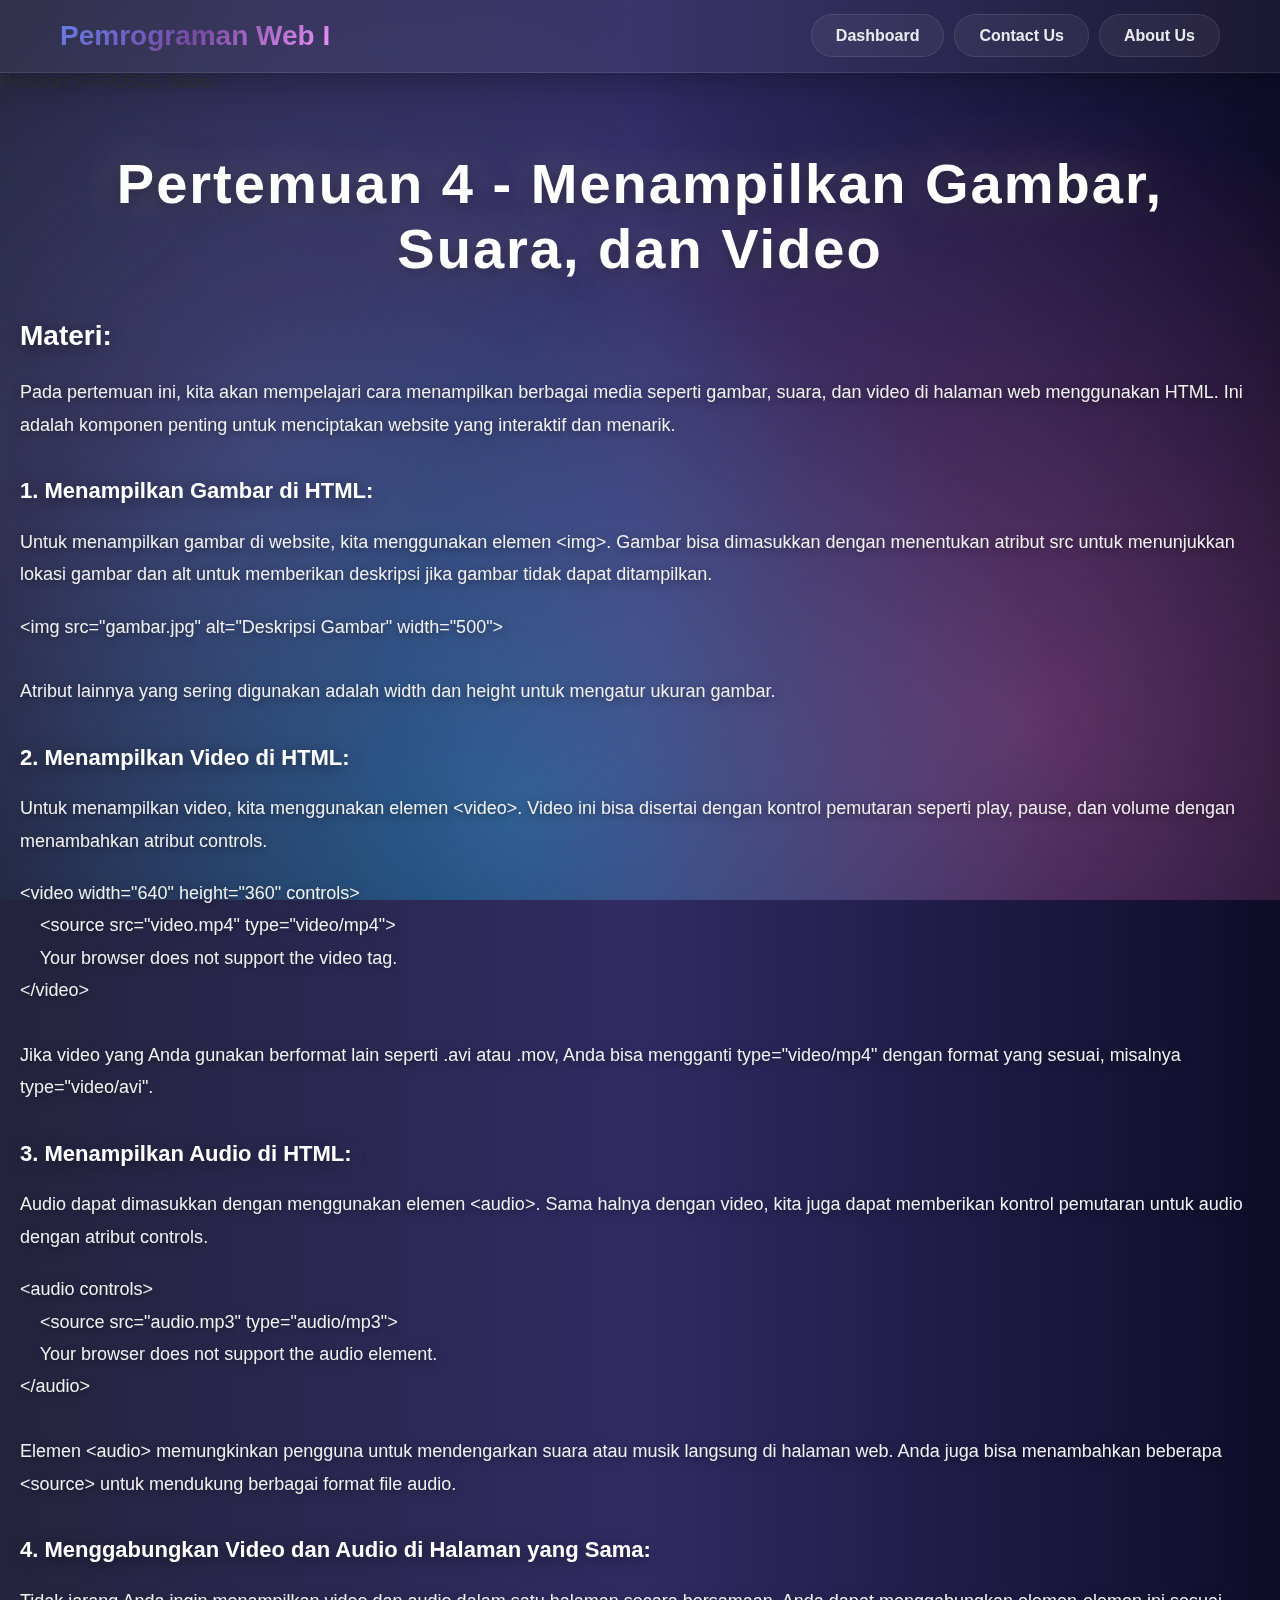
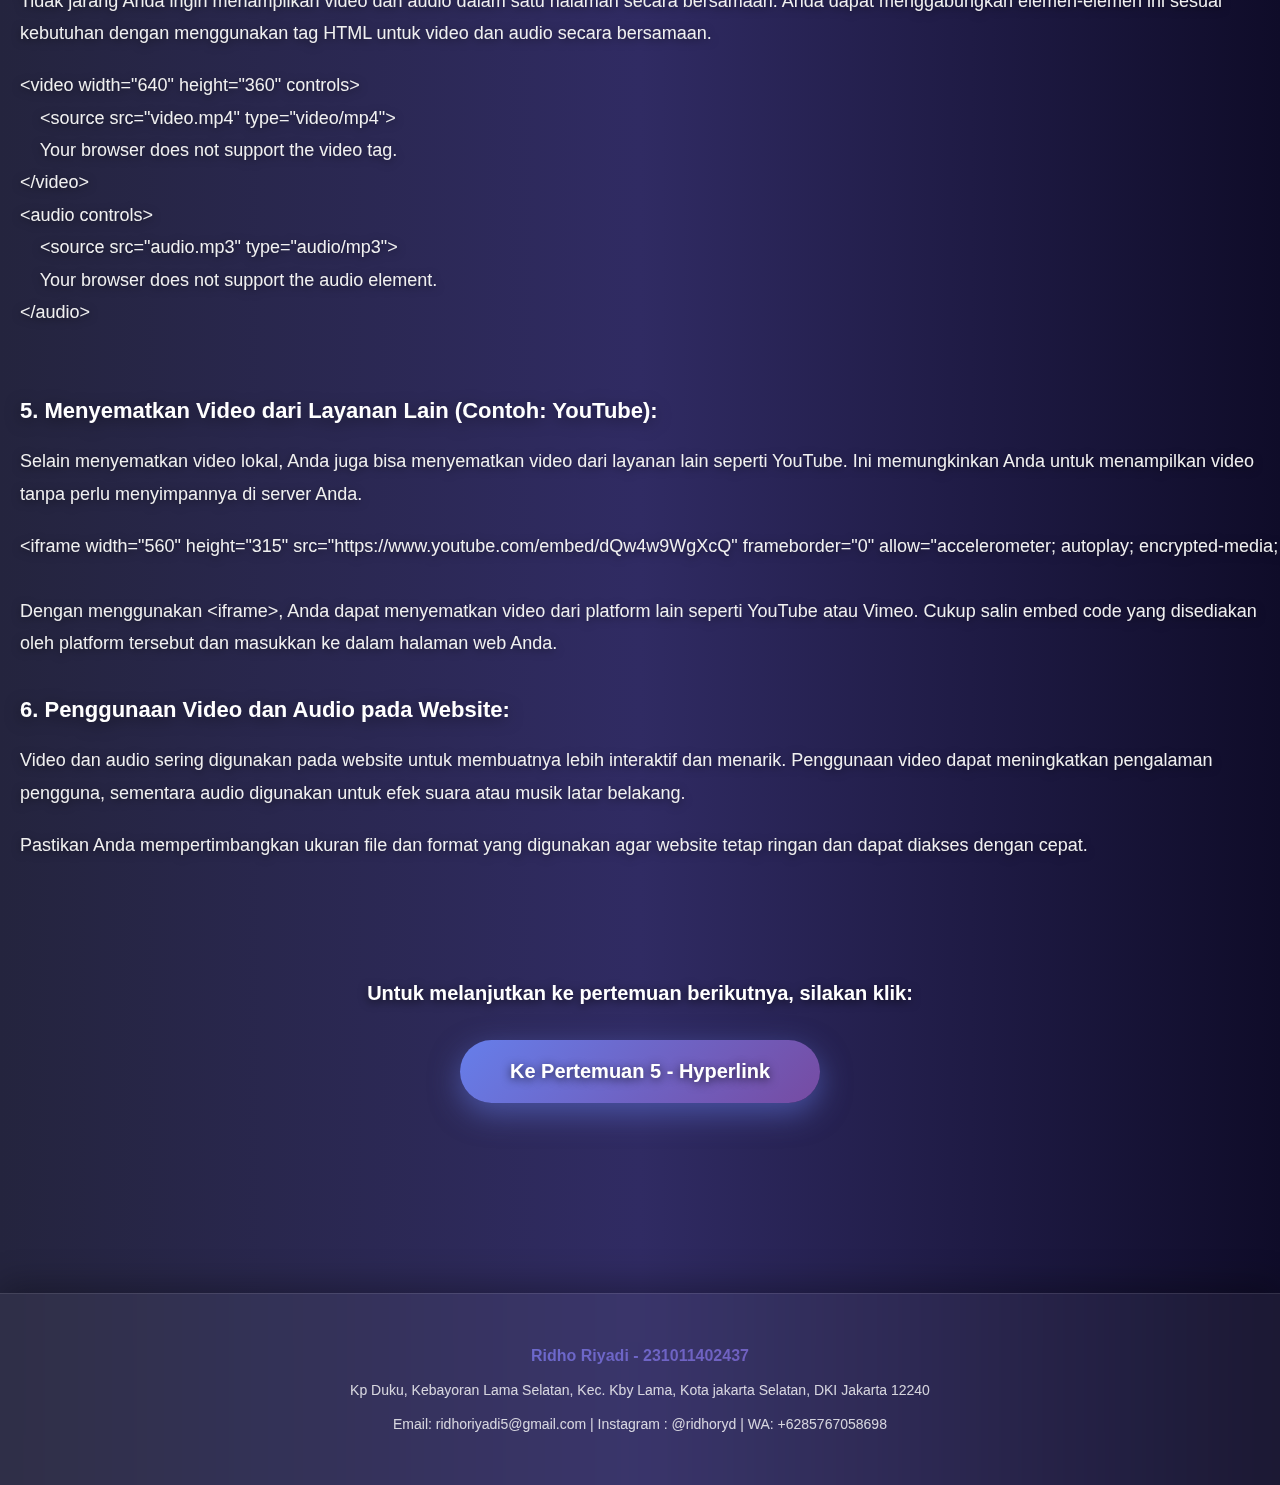
<file: pertemuan4.html>
<!DOCTYPE html>
<html lang="id">
<head>
    <meta charset="UTF-8">
    <meta name="viewport" content="width=device-width, initial-scale=1.0">
    <title>Pertemuan 4 - Menampilkan Gambar, Suara, dan Video</title>
    <link rel="stylesheet" href="css/style.css">
</head>
<body>

<header>
    <div class="navbar">
        <div class="logo">
            <h1>Pemrograman Web I</h1>
        </div>
        <nav>
            <ul>
                <li><a href="index.html">Dashboard</a></li>
                <li><a href="contactus.html">Contact Us</a></li>
                <li><a href="aboutus.html">About Us</a></li>
            </ul>
        </nav>
    </div>
    <p>Pelajaran: 05TPLE011 (Sabtu)</p>
</header>

<main class="container">
    <section class="article">
        <h2>Pertemuan 4 - Menampilkan Gambar, Suara, dan Video</h2>
        <div class="content">
            <h3>Materi:</h3>

            <p>Pada pertemuan ini, kita akan mempelajari cara menampilkan berbagai media seperti gambar, suara, dan video di halaman web menggunakan HTML. Ini adalah komponen penting untuk menciptakan website yang interaktif dan menarik.</p>

            <h4>1. Menampilkan Gambar di HTML:</h4>
            <p>Untuk menampilkan gambar di website, kita menggunakan elemen <code>&lt;img&gt;</code>. Gambar bisa dimasukkan dengan menentukan atribut <code>src</code> untuk menunjukkan lokasi gambar dan <code>alt</code> untuk memberikan deskripsi jika gambar tidak dapat ditampilkan.</p>
            <pre>
&lt;img src="gambar.jpg" alt="Deskripsi Gambar" width="500"&gt;
            </pre>
            <p>Atribut lainnya yang sering digunakan adalah <code>width</code> dan <code>height</code> untuk mengatur ukuran gambar.</p>

            <h4>2. Menampilkan Video di HTML:</h4>
            <p>Untuk menampilkan video, kita menggunakan elemen <code>&lt;video&gt;</code>. Video ini bisa disertai dengan kontrol pemutaran seperti play, pause, dan volume dengan menambahkan atribut <code>controls</code>.</p>
            <pre>
&lt;video width="640" height="360" controls&gt;
    &lt;source src="video.mp4" type="video/mp4"&gt;
    Your browser does not support the video tag.
&lt;/video&gt;
            </pre>
            <p>Jika video yang Anda gunakan berformat lain seperti .avi atau .mov, Anda bisa mengganti <code>type="video/mp4"</code> dengan format yang sesuai, misalnya <code>type="video/avi"</code>.</p>

            <h4>3. Menampilkan Audio di HTML:</h4>
            <p>Audio dapat dimasukkan dengan menggunakan elemen <code>&lt;audio&gt;</code>. Sama halnya dengan video, kita juga dapat memberikan kontrol pemutaran untuk audio dengan atribut <code>controls</code>.</p>
            <pre>
&lt;audio controls&gt;
    &lt;source src="audio.mp3" type="audio/mp3"&gt;
    Your browser does not support the audio element.
&lt;/audio&gt;
            </pre>
            <p>Elemen <code>&lt;audio&gt;</code> memungkinkan pengguna untuk mendengarkan suara atau musik langsung di halaman web. Anda juga bisa menambahkan beberapa <code>&lt;source&gt;</code> untuk mendukung berbagai format file audio.</p>

            <h4>4. Menggabungkan Video dan Audio di Halaman yang Sama:</h4>
            <p>Tidak jarang Anda ingin menampilkan video dan audio dalam satu halaman secara bersamaan. Anda dapat menggabungkan elemen-elemen ini sesuai kebutuhan dengan menggunakan tag HTML untuk video dan audio secara bersamaan.</p>
            <pre>
&lt;video width="640" height="360" controls&gt;
    &lt;source src="video.mp4" type="video/mp4"&gt;
    Your browser does not support the video tag.
&lt;/video&gt;
&lt;audio controls&gt;
    &lt;source src="audio.mp3" type="audio/mp3"&gt;
    Your browser does not support the audio element.
&lt;/audio&gt;
            </pre>

            <h4>5. Menyematkan Video dari Layanan Lain (Contoh: YouTube):</h4>
            <p>Selain menyematkan video lokal, Anda juga bisa menyematkan video dari layanan lain seperti YouTube. Ini memungkinkan Anda untuk menampilkan video tanpa perlu menyimpannya di server Anda.</p>
            <pre>
&lt;iframe width="560" height="315" src="https://www.youtube.com/embed/dQw4w9WgXcQ" frameborder="0" allow="accelerometer; autoplay; encrypted-media; gyroscope; picture-in-picture" allowfullscreen&gt;&lt;/iframe&gt;
            </pre>
            <p>Dengan menggunakan <code>&lt;iframe&gt;</code>, Anda dapat menyematkan video dari platform lain seperti YouTube atau Vimeo. Cukup salin embed code yang disediakan oleh platform tersebut dan masukkan ke dalam halaman web Anda.</p>

            <h4>6. Penggunaan Video dan Audio pada Website:</h4>
            <p>Video dan audio sering digunakan pada website untuk membuatnya lebih interaktif dan menarik. Penggunaan video dapat meningkatkan pengalaman pengguna, sementara audio digunakan untuk efek suara atau musik latar belakang.</p>
            <p>Pastikan Anda mempertimbangkan ukuran file dan format yang digunakan agar website tetap ringan dan dapat diakses dengan cepat.</p>
        </div>

        <div class="next">
            <p>Untuk melanjutkan ke pertemuan berikutnya, silakan klik:</p>
            <a href="pertemuan5.html">Ke Pertemuan 5 - Hyperlink</a>
        </div>
    </section>
</main>

<footer>
    <div class="footer-container">
        <div class="footer-info">
            <p>Ridho Riyadi - 231011402437</p>
            <p>Kp Duku, Kebayoran Lama Selatan, Kec. Kby Lama, Kota jakarta Selatan, DKI Jakarta 12240</p>
            <p>Email: ridhoriyadi5@gmail.com | Instagram : @ridhoryd | WA: +6285767058698</p>
        </div>
    </div>
</footer>

</body>
</html>
</file>
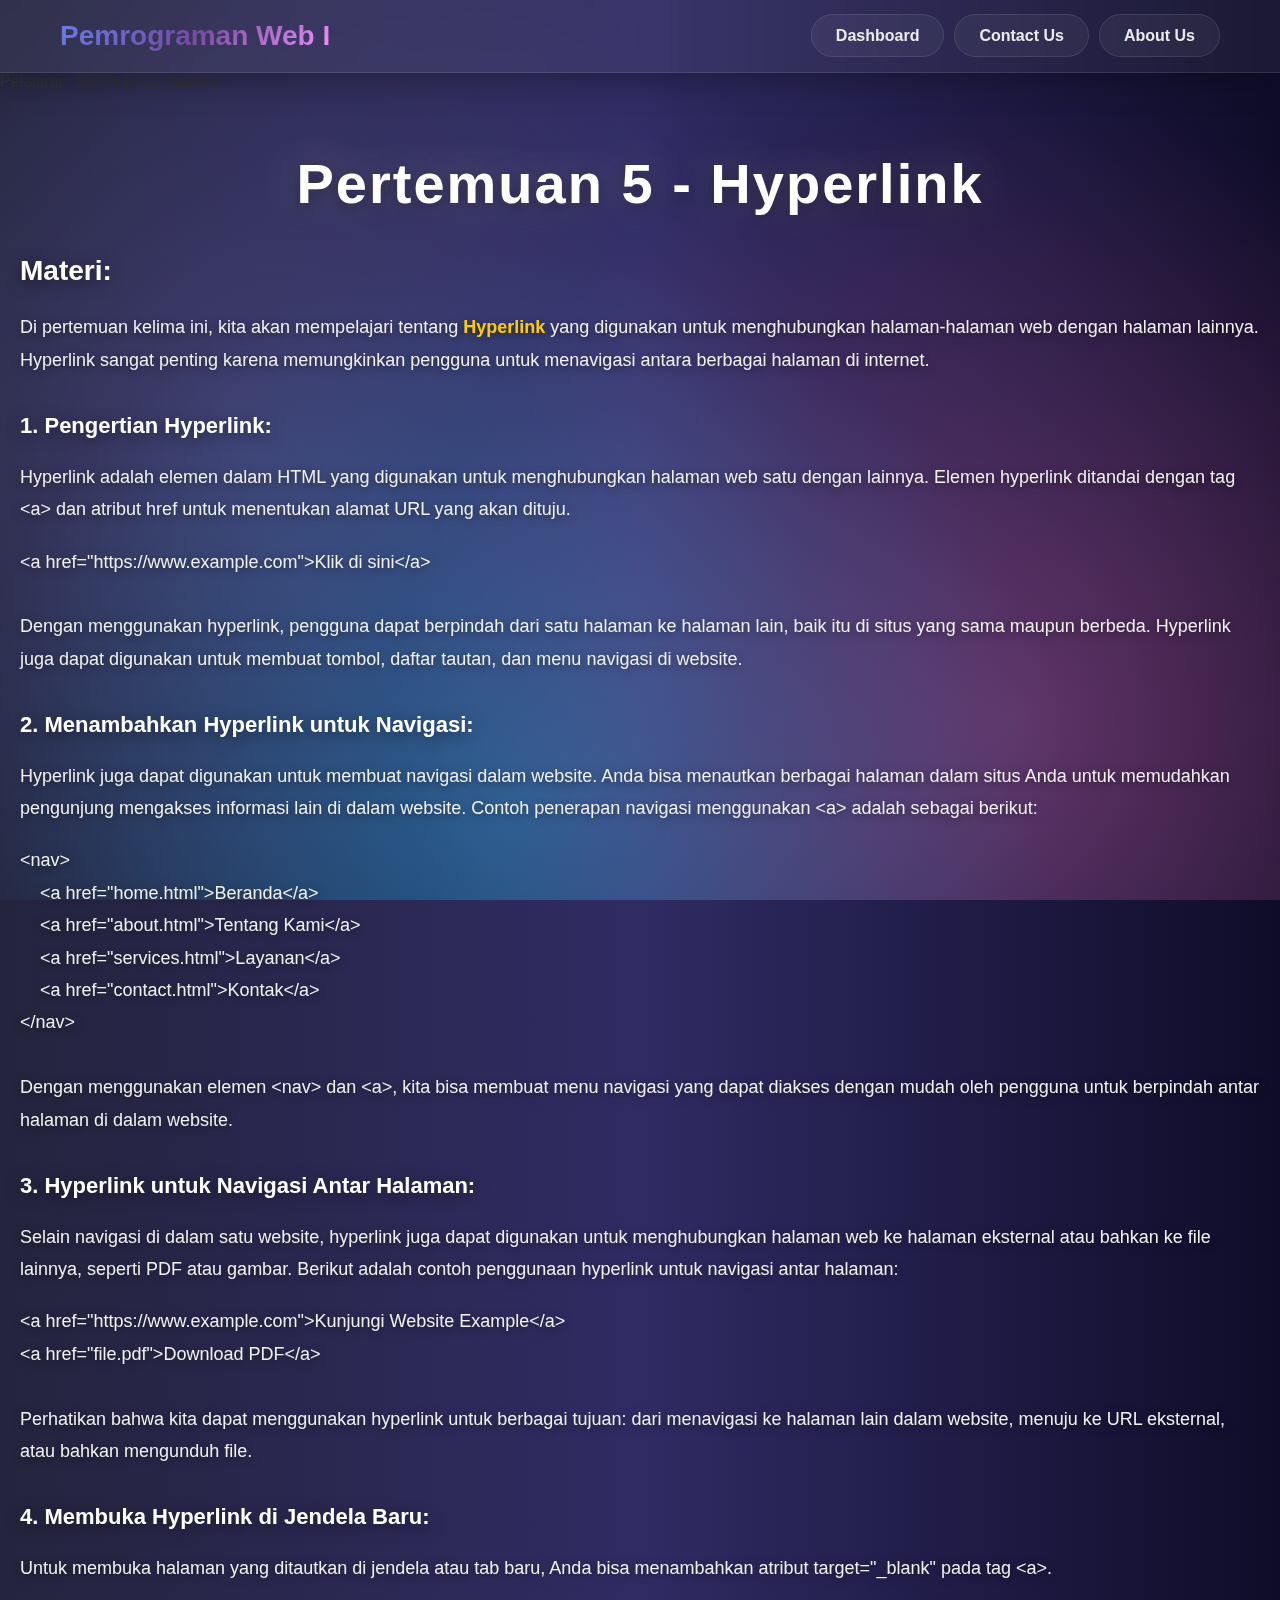
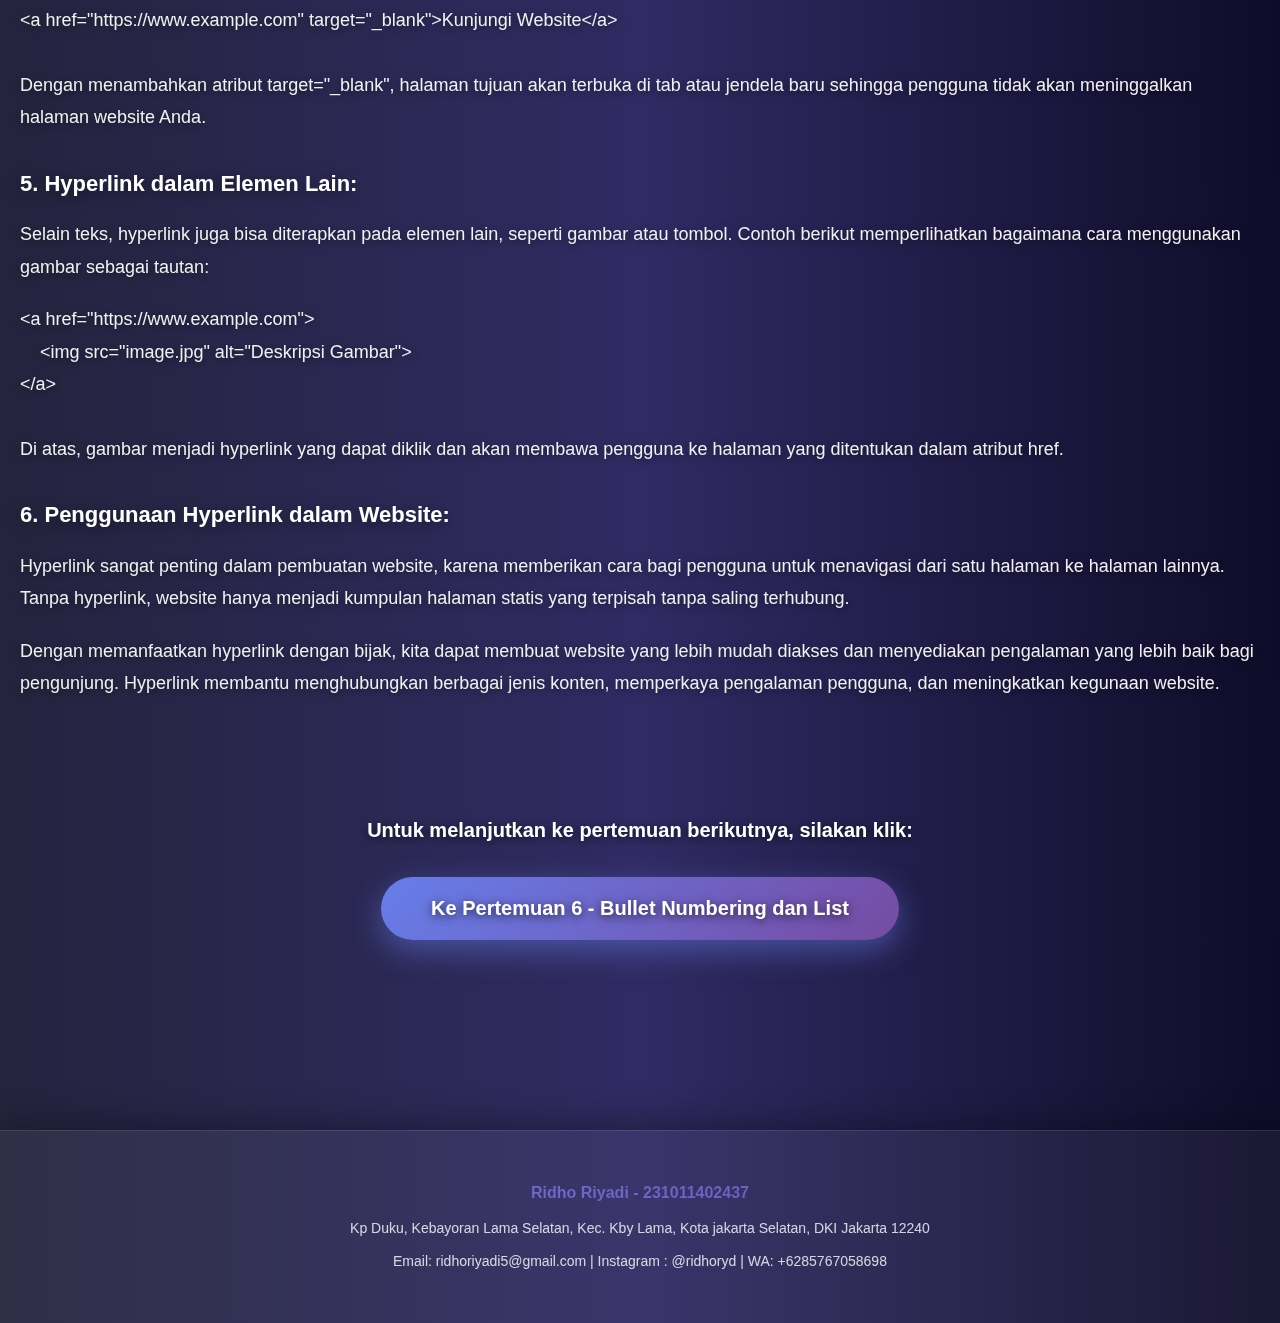
<file: pertemuan5.html>
<!DOCTYPE html>
<html lang="id">
<head>
    <meta charset="UTF-8">
    <meta name="viewport" content="width=device-width, initial-scale=1.0">
    <title>Pertemuan 5 - Hyperlink</title>
    <link rel="stylesheet" href="css/style.css">
</head>
<body>

<header>
    <div class="navbar">
        <div class="logo">
            <h1>Pemrograman Web I</h1>
        </div>
        <nav>
            <ul>
                <li><a href="index.html">Dashboard</a></li>
                <li><a href="contactus.html">Contact Us</a></li>
                <li><a href="aboutus.html">About Us</a></li>
            </ul>
        </nav>
    </div>
    <p>Pelajaran: 05TPLE011 (Sabtu)</p>
</header>

<main class="container">
    <section class="article">
        <h2>Pertemuan 5 - Hyperlink</h2>
        <div class="content">
            <h3>Materi:</h3>

            <p>Di pertemuan kelima ini, kita akan mempelajari tentang <b>Hyperlink</b> yang digunakan untuk menghubungkan halaman-halaman web dengan halaman lainnya. Hyperlink sangat penting karena memungkinkan pengguna untuk menavigasi antara berbagai halaman di internet.</p>

            <h4>1. Pengertian Hyperlink:</h4>
            <p>Hyperlink adalah elemen dalam HTML yang digunakan untuk menghubungkan halaman web satu dengan lainnya. Elemen hyperlink ditandai dengan tag <code>&lt;a&gt;</code> dan atribut <code>href</code> untuk menentukan alamat URL yang akan dituju.</p>
            <pre>
&lt;a href="https://www.example.com"&gt;Klik di sini&lt;/a&gt;
            </pre>
            <p>Dengan menggunakan hyperlink, pengguna dapat berpindah dari satu halaman ke halaman lain, baik itu di situs yang sama maupun berbeda. Hyperlink juga dapat digunakan untuk membuat tombol, daftar tautan, dan menu navigasi di website.</p>

            <h4>2. Menambahkan Hyperlink untuk Navigasi:</h4>
            <p>Hyperlink juga dapat digunakan untuk membuat navigasi dalam website. Anda bisa menautkan berbagai halaman dalam situs Anda untuk memudahkan pengunjung mengakses informasi lain di dalam website. Contoh penerapan navigasi menggunakan <code>&lt;a&gt;</code> adalah sebagai berikut:</p>
            <pre>
&lt;nav&gt;
    &lt;a href="home.html"&gt;Beranda&lt;/a&gt;
    &lt;a href="about.html"&gt;Tentang Kami&lt;/a&gt;
    &lt;a href="services.html"&gt;Layanan&lt;/a&gt;
    &lt;a href="contact.html"&gt;Kontak&lt;/a&gt;
&lt;/nav&gt;
            </pre>
            <p>Dengan menggunakan elemen <code>&lt;nav&gt;</code> dan <code>&lt;a&gt;</code>, kita bisa membuat menu navigasi yang dapat diakses dengan mudah oleh pengguna untuk berpindah antar halaman di dalam website.</p>

            <h4>3. Hyperlink untuk Navigasi Antar Halaman:</h4>
            <p>Selain navigasi di dalam satu website, hyperlink juga dapat digunakan untuk menghubungkan halaman web ke halaman eksternal atau bahkan ke file lainnya, seperti PDF atau gambar. Berikut adalah contoh penggunaan hyperlink untuk navigasi antar halaman:</p>
            <pre>
&lt;a href="https://www.example.com"&gt;Kunjungi Website Example&lt;/a&gt;
&lt;a href="file.pdf"&gt;Download PDF&lt;/a&gt;
            </pre>
            <p>Perhatikan bahwa kita dapat menggunakan hyperlink untuk berbagai tujuan: dari menavigasi ke halaman lain dalam website, menuju ke URL eksternal, atau bahkan mengunduh file.</p>

            <h4>4. Membuka Hyperlink di Jendela Baru:</h4>
            <p>Untuk membuka halaman yang ditautkan di jendela atau tab baru, Anda bisa menambahkan atribut <code>target="_blank"</code> pada tag <code>&lt;a&gt;</code>.</p>
            <pre>
&lt;a href="https://www.example.com" target="_blank"&gt;Kunjungi Website&lt;/a&gt;
            </pre>
            <p>Dengan menambahkan atribut <code>target="_blank"</code>, halaman tujuan akan terbuka di tab atau jendela baru sehingga pengguna tidak akan meninggalkan halaman website Anda.</p>

            <h4>5. Hyperlink dalam Elemen Lain:</h4>
            <p>Selain teks, hyperlink juga bisa diterapkan pada elemen lain, seperti gambar atau tombol. Contoh berikut memperlihatkan bagaimana cara menggunakan gambar sebagai tautan:</p>
            <pre>
&lt;a href="https://www.example.com"&gt;
    &lt;img src="image.jpg" alt="Deskripsi Gambar"&gt;
&lt;/a&gt;
            </pre>
            <p>Di atas, gambar menjadi hyperlink yang dapat diklik dan akan membawa pengguna ke halaman yang ditentukan dalam atribut <code>href</code>.</p>

            <h4>6. Penggunaan Hyperlink dalam Website:</h4>
            <p>Hyperlink sangat penting dalam pembuatan website, karena memberikan cara bagi pengguna untuk menavigasi dari satu halaman ke halaman lainnya. Tanpa hyperlink, website hanya menjadi kumpulan halaman statis yang terpisah tanpa saling terhubung.</p>
            <p>Dengan memanfaatkan hyperlink dengan bijak, kita dapat membuat website yang lebih mudah diakses dan menyediakan pengalaman yang lebih baik bagi pengunjung. Hyperlink membantu menghubungkan berbagai jenis konten, memperkaya pengalaman pengguna, dan meningkatkan kegunaan website.</p>
        </div>

        <div class="next">
            <p>Untuk melanjutkan ke pertemuan berikutnya, silakan klik:</p>
            <a href="pertemuan6.html">Ke Pertemuan 6 - Bullet Numbering dan List</a>
        </div>
    </section>
</main>

<footer>
    <div class="footer-container">
        <div class="footer-info">
            <p>Ridho Riyadi - 231011402437</p>
            <p>Kp Duku, Kebayoran Lama Selatan, Kec. Kby Lama, Kota jakarta Selatan, DKI Jakarta 12240</p>
            <p>Email: ridhoriyadi5@gmail.com | Instagram : @ridhoryd | WA: +6285767058698</p>
        </div>
    </div>
</footer>

</body>
</html>
</file>
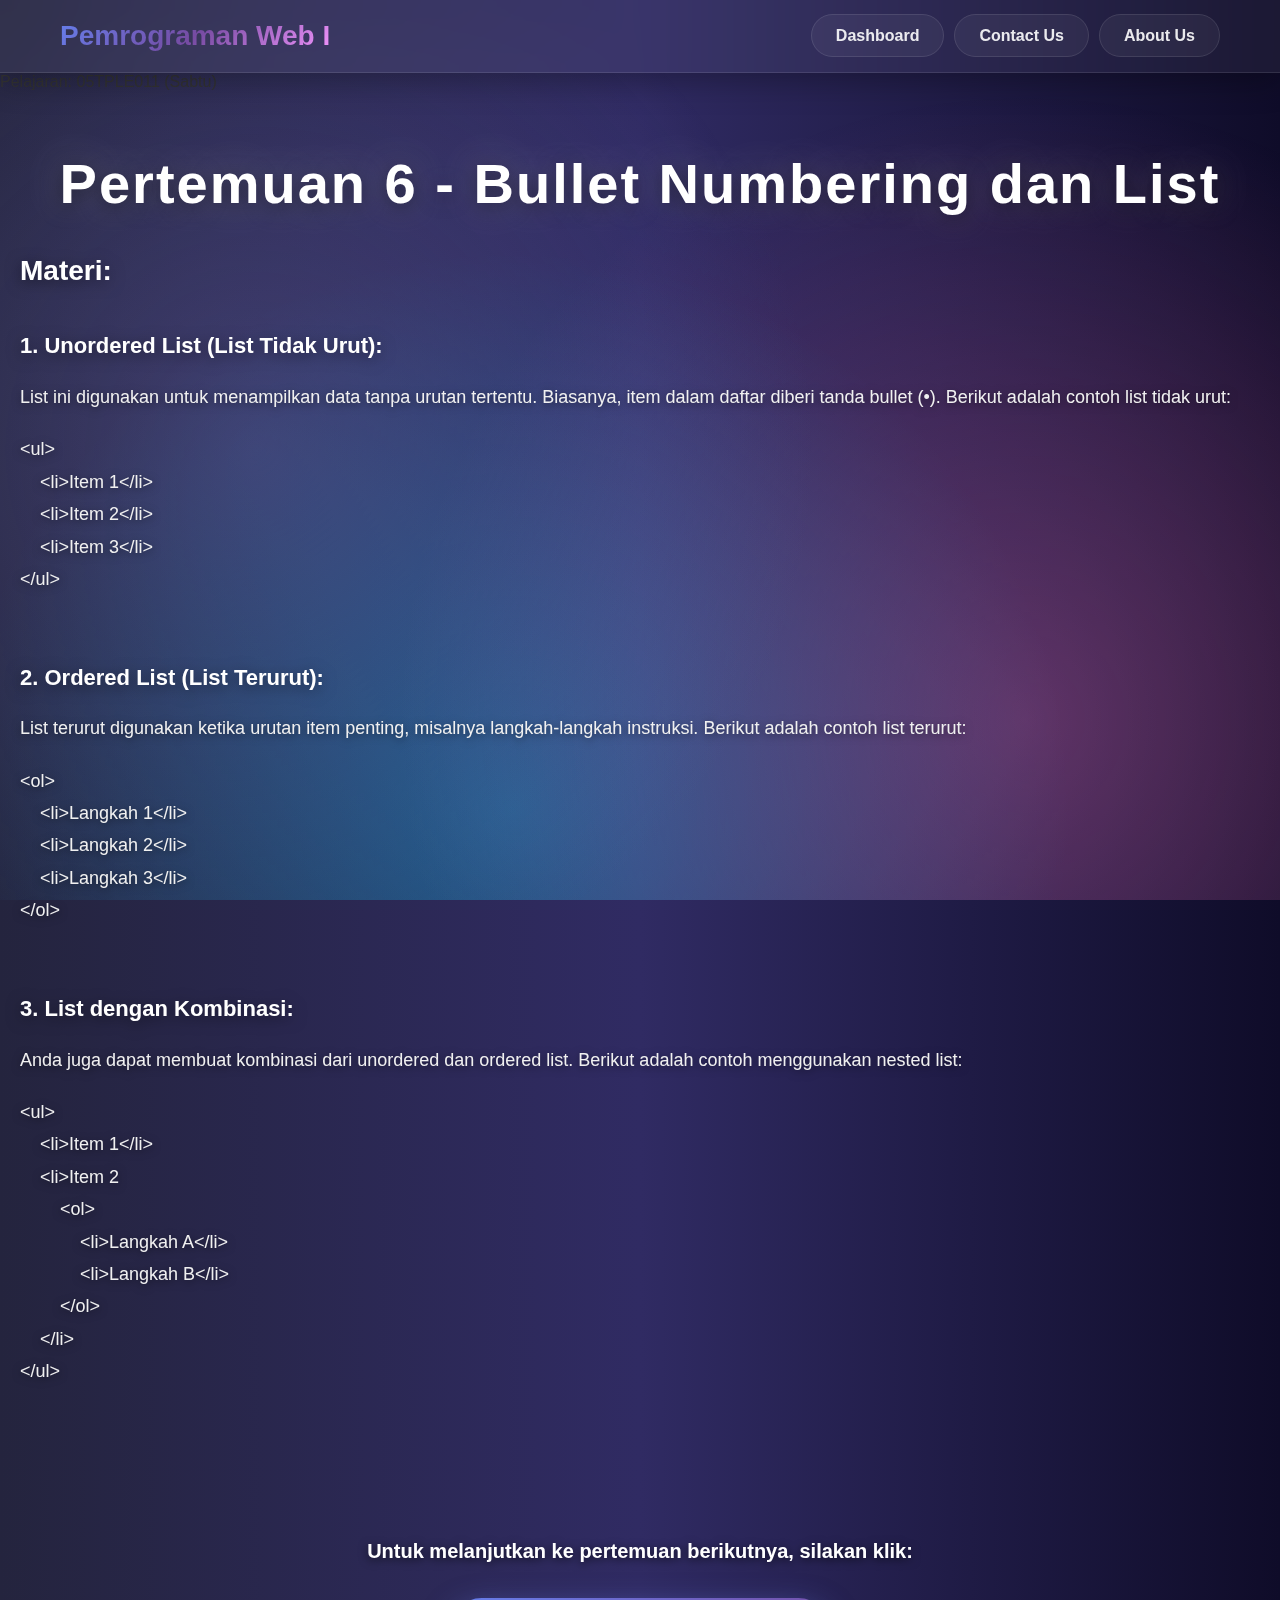
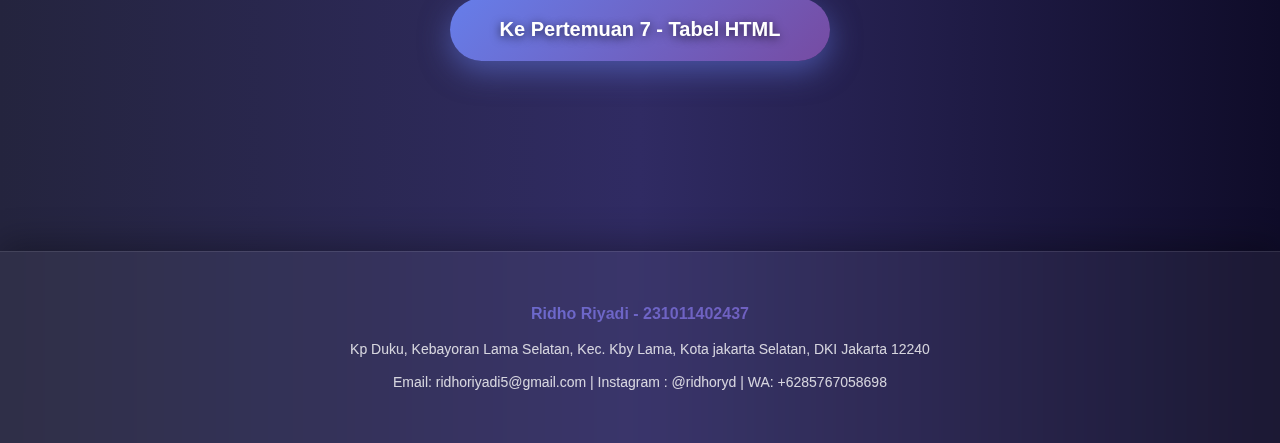
<file: pertemuan6.html>
<!DOCTYPE html>
<html lang="id">
<head>
    <meta charset="UTF-8">
    <meta name="viewport" content="width=device-width, initial-scale=1.0">
    <title>Pertemuan 6 - Bullet Numbering dan List</title>
    <link rel="stylesheet" href="css/style.css">
</head>
<body>

<header>
    <div class="navbar">
        <div class="logo">
            <h1>Pemrograman Web I</h1>
        </div>
        <nav>
            <ul>
                <li><a href="index.html">Dashboard</a></li>
                <li><a href="contactus.html">Contact Us</a></li>
                <li><a href="aboutus.html">About Us</a></li>
            </ul>
        </nav>
    </div>
    <p>Pelajaran: 05TPLE011 (Sabtu)</p>
</header>

<main class="container">
    <section class="article">
        <h2>Pertemuan 6 - Bullet Numbering dan List</h2>
        <div class="content">
            <h3>Materi:</h3>

            <h4>1. Unordered List (List Tidak Urut):</h4>
            <p>List ini digunakan untuk menampilkan data tanpa urutan tertentu. Biasanya, item dalam daftar diberi tanda bullet (•). Berikut adalah contoh list tidak urut:</p>
            <pre>
&lt;ul&gt;
    &lt;li&gt;Item 1&lt;/li&gt;
    &lt;li&gt;Item 2&lt;/li&gt;
    &lt;li&gt;Item 3&lt;/li&gt;
&lt;/ul&gt;
            </pre>

            <h4>2. Ordered List (List Terurut):</h4>
            <p>List terurut digunakan ketika urutan item penting, misalnya langkah-langkah instruksi. Berikut adalah contoh list terurut:</p>
            <pre>
&lt;ol&gt;
    &lt;li&gt;Langkah 1&lt;/li&gt;
    &lt;li&gt;Langkah 2&lt;/li&gt;
    &lt;li&gt;Langkah 3&lt;/li&gt;
&lt;/ol&gt;
            </pre>

            <h4>3. List dengan Kombinasi:</h4>
            <p>Anda juga dapat membuat kombinasi dari unordered dan ordered list. Berikut adalah contoh menggunakan nested list:</p>
            <pre>
&lt;ul&gt;
    &lt;li&gt;Item 1&lt;/li&gt;
    &lt;li&gt;Item 2
        &lt;ol&gt;
            &lt;li&gt;Langkah A&lt;/li&gt;
            &lt;li&gt;Langkah B&lt;/li&gt;
        &lt;/ol&gt;
    &lt;/li&gt;
&lt;/ul&gt;
            </pre>
        </div>

        <div class="next">
            <p>Untuk melanjutkan ke pertemuan berikutnya, silakan klik:</p>
            <a href="pertemuan7.html">Ke Pertemuan 7 - Tabel HTML</a>
        </div>
    </section>
</main>

<footer>
    <div class="footer-container">
        <div class="footer-info">
            <p>Ridho Riyadi - 231011402437</p>
            <p>Kp Duku, Kebayoran Lama Selatan, Kec. Kby Lama, Kota jakarta Selatan, DKI Jakarta 12240</p>
            <p>Email: ridhoriyadi5@gmail.com | Instagram : @ridhoryd | WA: +6285767058698</p>
        </div>
    </div>
</footer>
</body>
</html>
</file>
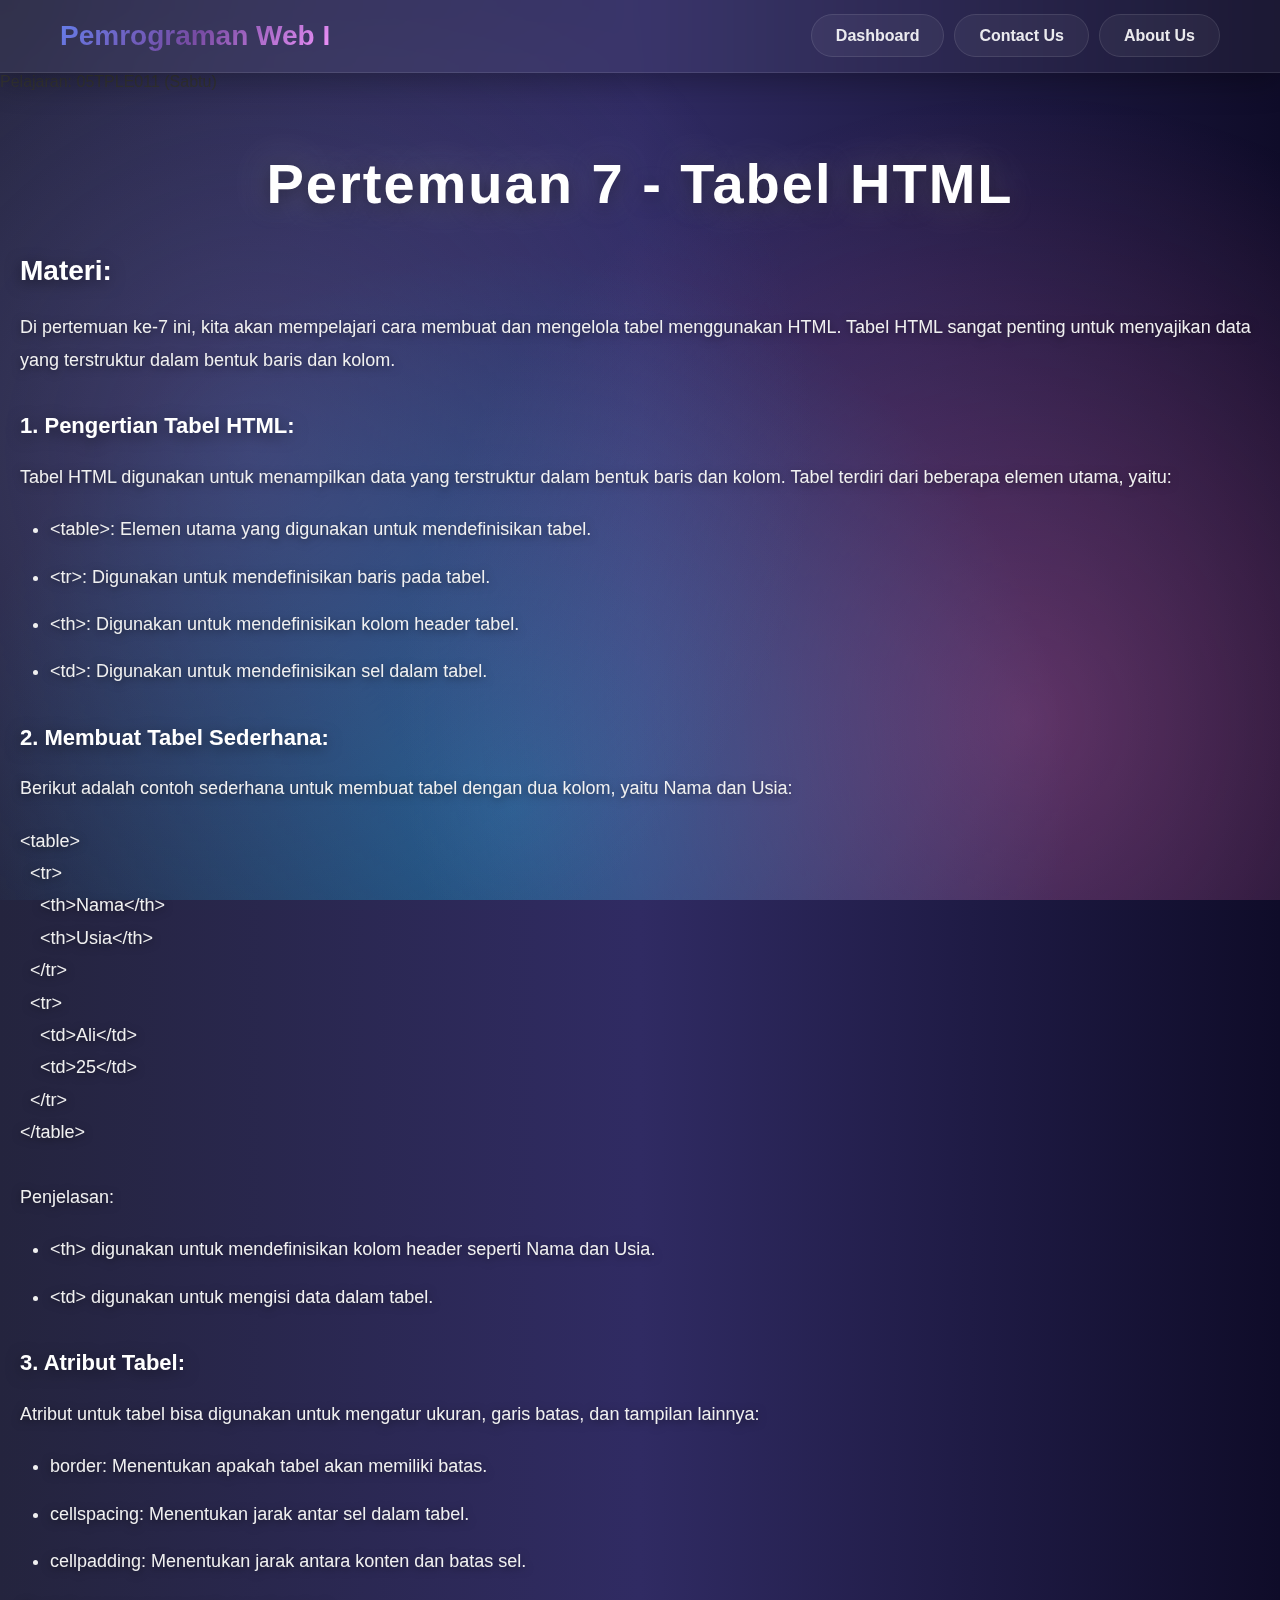
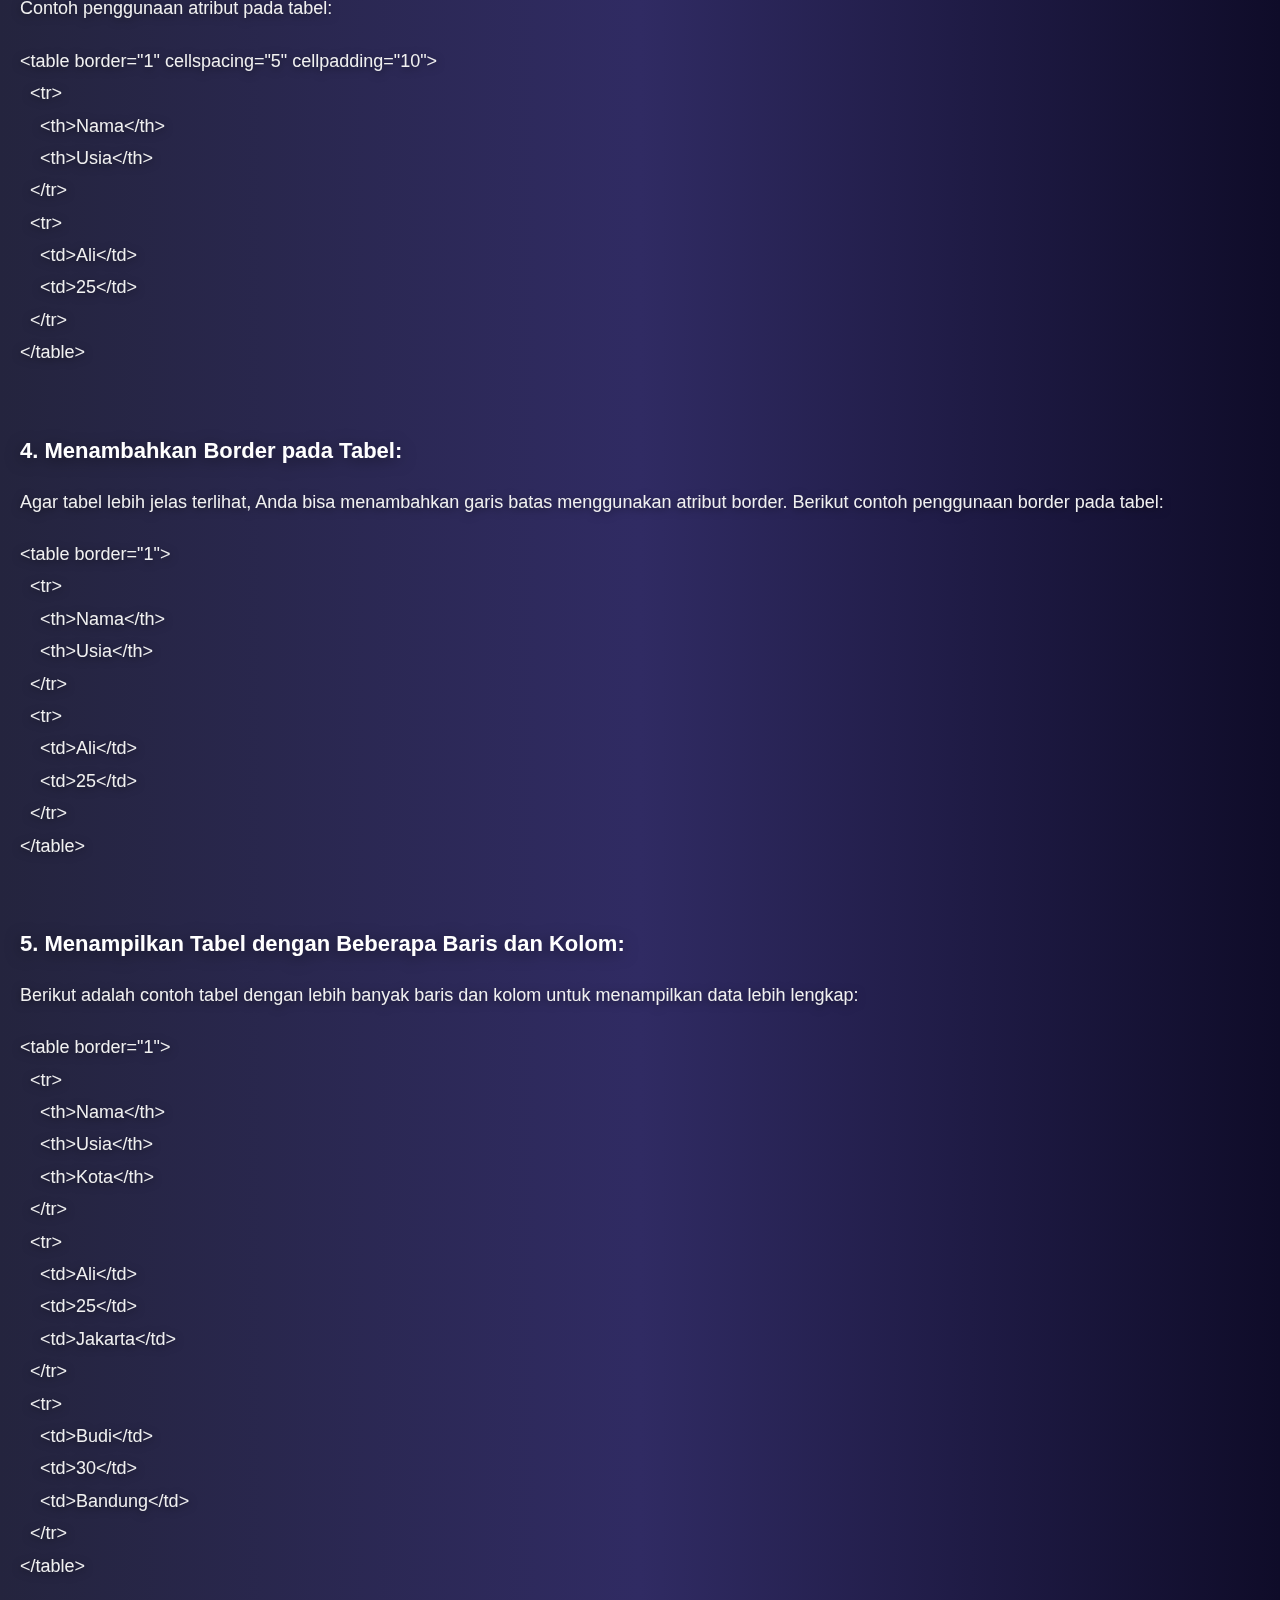
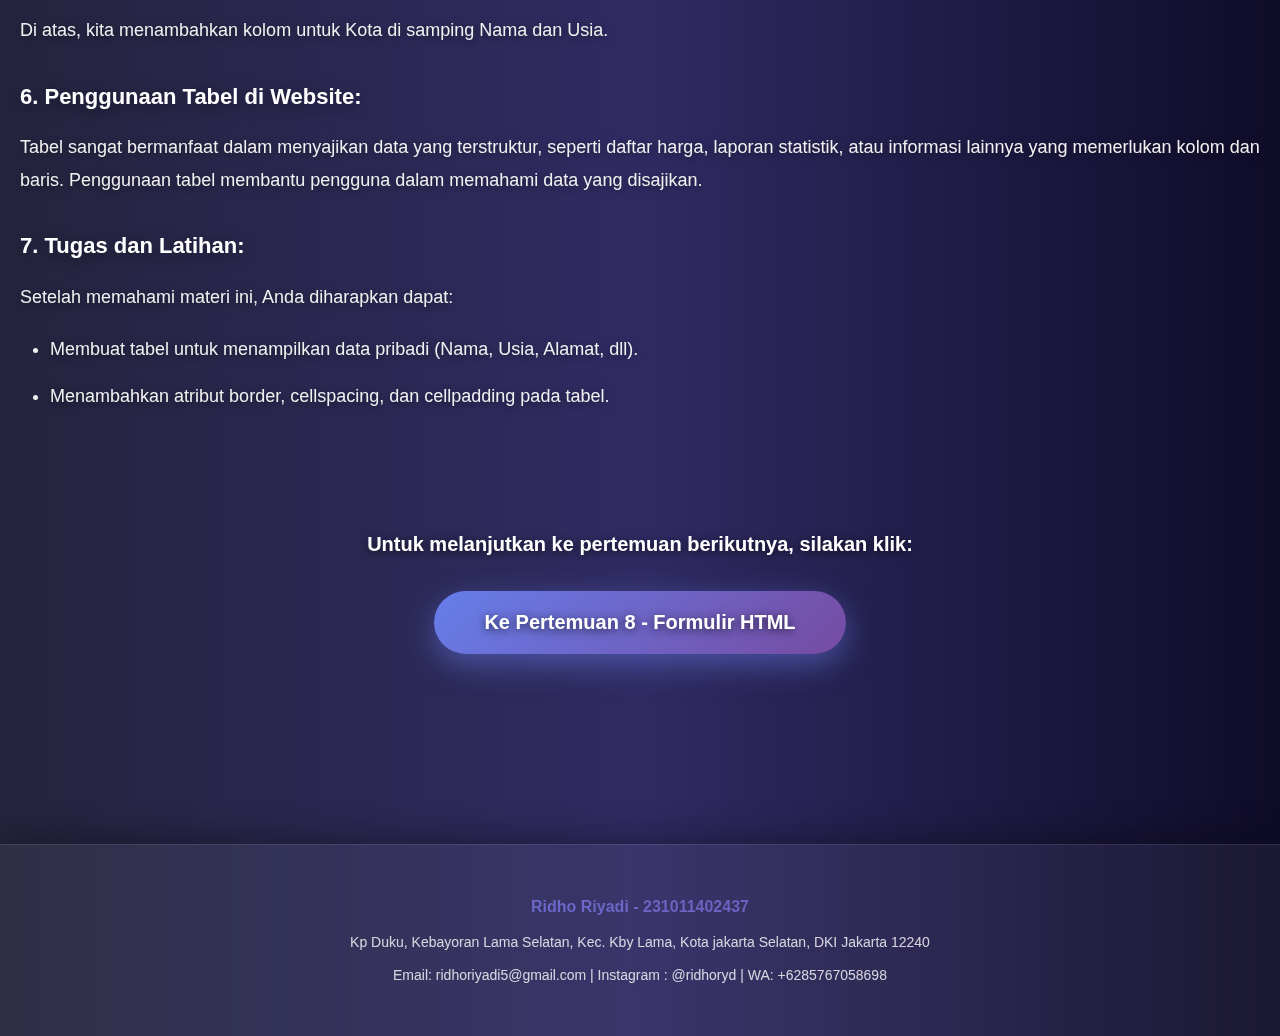
<file: pertemuan7.html>
<!DOCTYPE html>
<html lang="id">
<head>
    <meta charset="UTF-8">
    <meta name="viewport" content="width=device-width, initial-scale=1.0">
    <title>Pertemuan 7 - Tabel HTML</title>
    <link rel="stylesheet" href="css/style.css">
</head>
<body>

<header>
    <div class="navbar">
        <div class="logo">
            <h1>Pemrograman Web I</h1>
        </div>
        <nav>
            <ul>
                <li><a href="index.html">Dashboard</a></li>
                <li><a href="contactus.html">Contact Us</a></li>
                <li><a href="aboutus.html">About Us</a></li>
            </ul>
        </nav>
    </div>
    <p>Pelajaran: 05TPLE011 (Sabtu)</p>
</header>

<main class="container">
    <section class="article">
        <h2>Pertemuan 7 - Tabel HTML</h2>
        <div class="content">
            <h3>Materi:</h3>

            <p>Di pertemuan ke-7 ini, kita akan mempelajari cara membuat dan mengelola tabel menggunakan HTML. Tabel HTML sangat penting untuk menyajikan data yang terstruktur dalam bentuk baris dan kolom.</p>

            <h4>1. Pengertian Tabel HTML:</h4>
            <p>Tabel HTML digunakan untuk menampilkan data yang terstruktur dalam bentuk baris dan kolom. Tabel terdiri dari beberapa elemen utama, yaitu:</p>
            <ul>
                <li><code>&lt;table&gt;</code>: Elemen utama yang digunakan untuk mendefinisikan tabel.</li>
                <li><code>&lt;tr&gt;</code>: Digunakan untuk mendefinisikan baris pada tabel.</li>
                <li><code>&lt;th&gt;</code>: Digunakan untuk mendefinisikan kolom header tabel.</li>
                <li><code>&lt;td&gt;</code>: Digunakan untuk mendefinisikan sel dalam tabel.</li>
            </ul>

            <h4>2. Membuat Tabel Sederhana:</h4>
            <p>Berikut adalah contoh sederhana untuk membuat tabel dengan dua kolom, yaitu Nama dan Usia:</p>
            <pre>
&lt;table&gt;
  &lt;tr&gt;
    &lt;th&gt;Nama&lt;/th&gt;
    &lt;th&gt;Usia&lt;/th&gt;
  &lt;/tr&gt;
  &lt;tr&gt;
    &lt;td&gt;Ali&lt;/td&gt;
    &lt;td&gt;25&lt;/td&gt;
  &lt;/tr&gt;
&lt;/table&gt;
            </pre>
            <p>Penjelasan:</p>
            <ul>
                <li><code>&lt;th&gt;</code> digunakan untuk mendefinisikan kolom header seperti Nama dan Usia.</li>
                <li><code>&lt;td&gt;</code> digunakan untuk mengisi data dalam tabel.</li>
            </ul>

            <h4>3. Atribut Tabel:</h4>
            <p>Atribut untuk tabel bisa digunakan untuk mengatur ukuran, garis batas, dan tampilan lainnya:</p>
            <ul>
                <li><code>border</code>: Menentukan apakah tabel akan memiliki batas.</li>
                <li><code>cellspacing</code>: Menentukan jarak antar sel dalam tabel.</li>
                <li><code>cellpadding</code>: Menentukan jarak antara konten dan batas sel.</li>
            </ul>
            <p>Contoh penggunaan atribut pada tabel:</p>
            <pre>
&lt;table border="1" cellspacing="5" cellpadding="10"&gt;
  &lt;tr&gt;
    &lt;th&gt;Nama&lt;/th&gt;
    &lt;th&gt;Usia&lt;/th&gt;
  &lt;/tr&gt;
  &lt;tr&gt;
    &lt;td&gt;Ali&lt;/td&gt;
    &lt;td&gt;25&lt;/td&gt;
  &lt;/tr&gt;
&lt;/table&gt;
            </pre>

            <h4>4. Menambahkan Border pada Tabel:</h4>
            <p>Agar tabel lebih jelas terlihat, Anda bisa menambahkan garis batas menggunakan atribut <code>border</code>. Berikut contoh penggunaan <code>border</code> pada tabel:</p>
            <pre>
&lt;table border="1"&gt;
  &lt;tr&gt;
    &lt;th&gt;Nama&lt;/th&gt;
    &lt;th&gt;Usia&lt;/th&gt;
  &lt;/tr&gt;
  &lt;tr&gt;
    &lt;td&gt;Ali&lt;/td&gt;
    &lt;td&gt;25&lt;/td&gt;
  &lt;/tr&gt;
&lt;/table&gt;
            </pre>

            <h4>5. Menampilkan Tabel dengan Beberapa Baris dan Kolom:</h4>
            <p>Berikut adalah contoh tabel dengan lebih banyak baris dan kolom untuk menampilkan data lebih lengkap:</p>
            <pre>
&lt;table border="1"&gt;
  &lt;tr&gt;
    &lt;th&gt;Nama&lt;/th&gt;
    &lt;th&gt;Usia&lt;/th&gt;
    &lt;th&gt;Kota&lt;/th&gt;
  &lt;/tr&gt;
  &lt;tr&gt;
    &lt;td&gt;Ali&lt;/td&gt;
    &lt;td&gt;25&lt;/td&gt;
    &lt;td&gt;Jakarta&lt;/td&gt;
  &lt;/tr&gt;
  &lt;tr&gt;
    &lt;td&gt;Budi&lt;/td&gt;
    &lt;td&gt;30&lt;/td&gt;
    &lt;td&gt;Bandung&lt;/td&gt;
  &lt;/tr&gt;
&lt;/table&gt;
            </pre>
            <p>Di atas, kita menambahkan kolom untuk <code>Kota</code> di samping <code>Nama</code> dan <code>Usia</code>.</p>

            <h4>6. Penggunaan Tabel di Website:</h4>
            <p>Tabel sangat bermanfaat dalam menyajikan data yang terstruktur, seperti daftar harga, laporan statistik, atau informasi lainnya yang memerlukan kolom dan baris. Penggunaan tabel membantu pengguna dalam memahami data yang disajikan.</p>

            <h4>7. Tugas dan Latihan:</h4>
            <p>Setelah memahami materi ini, Anda diharapkan dapat:</p>
            <ul>
                <li>Membuat tabel untuk menampilkan data pribadi (Nama, Usia, Alamat, dll).</li>
                <li>Menambahkan atribut <code>border</code>, <code>cellspacing</code>, dan <code>cellpadding</code> pada tabel.</li>
            </ul>
        </div>

        <div class="next">
            <p>Untuk melanjutkan ke pertemuan berikutnya, silakan klik:</p>
            <a href="pertemuan8.html">Ke Pertemuan 8 - Formulir HTML</a>
        </div>
    </section>
</main>

<footer>
    <div class="footer-container">
        <div class="footer-info">
            <p>Ridho Riyadi - 231011402437</p>
            <p>Kp Duku, Kebayoran Lama Selatan, Kec. Kby Lama, Kota jakarta Selatan, DKI Jakarta 12240</p>
            <p>Email: ridhoriyadi5@gmail.com | Instagram : @ridhoryd | WA: +6285767058698</p>
        </div>
    </div>
</footer>

</body>
</html>
</file>
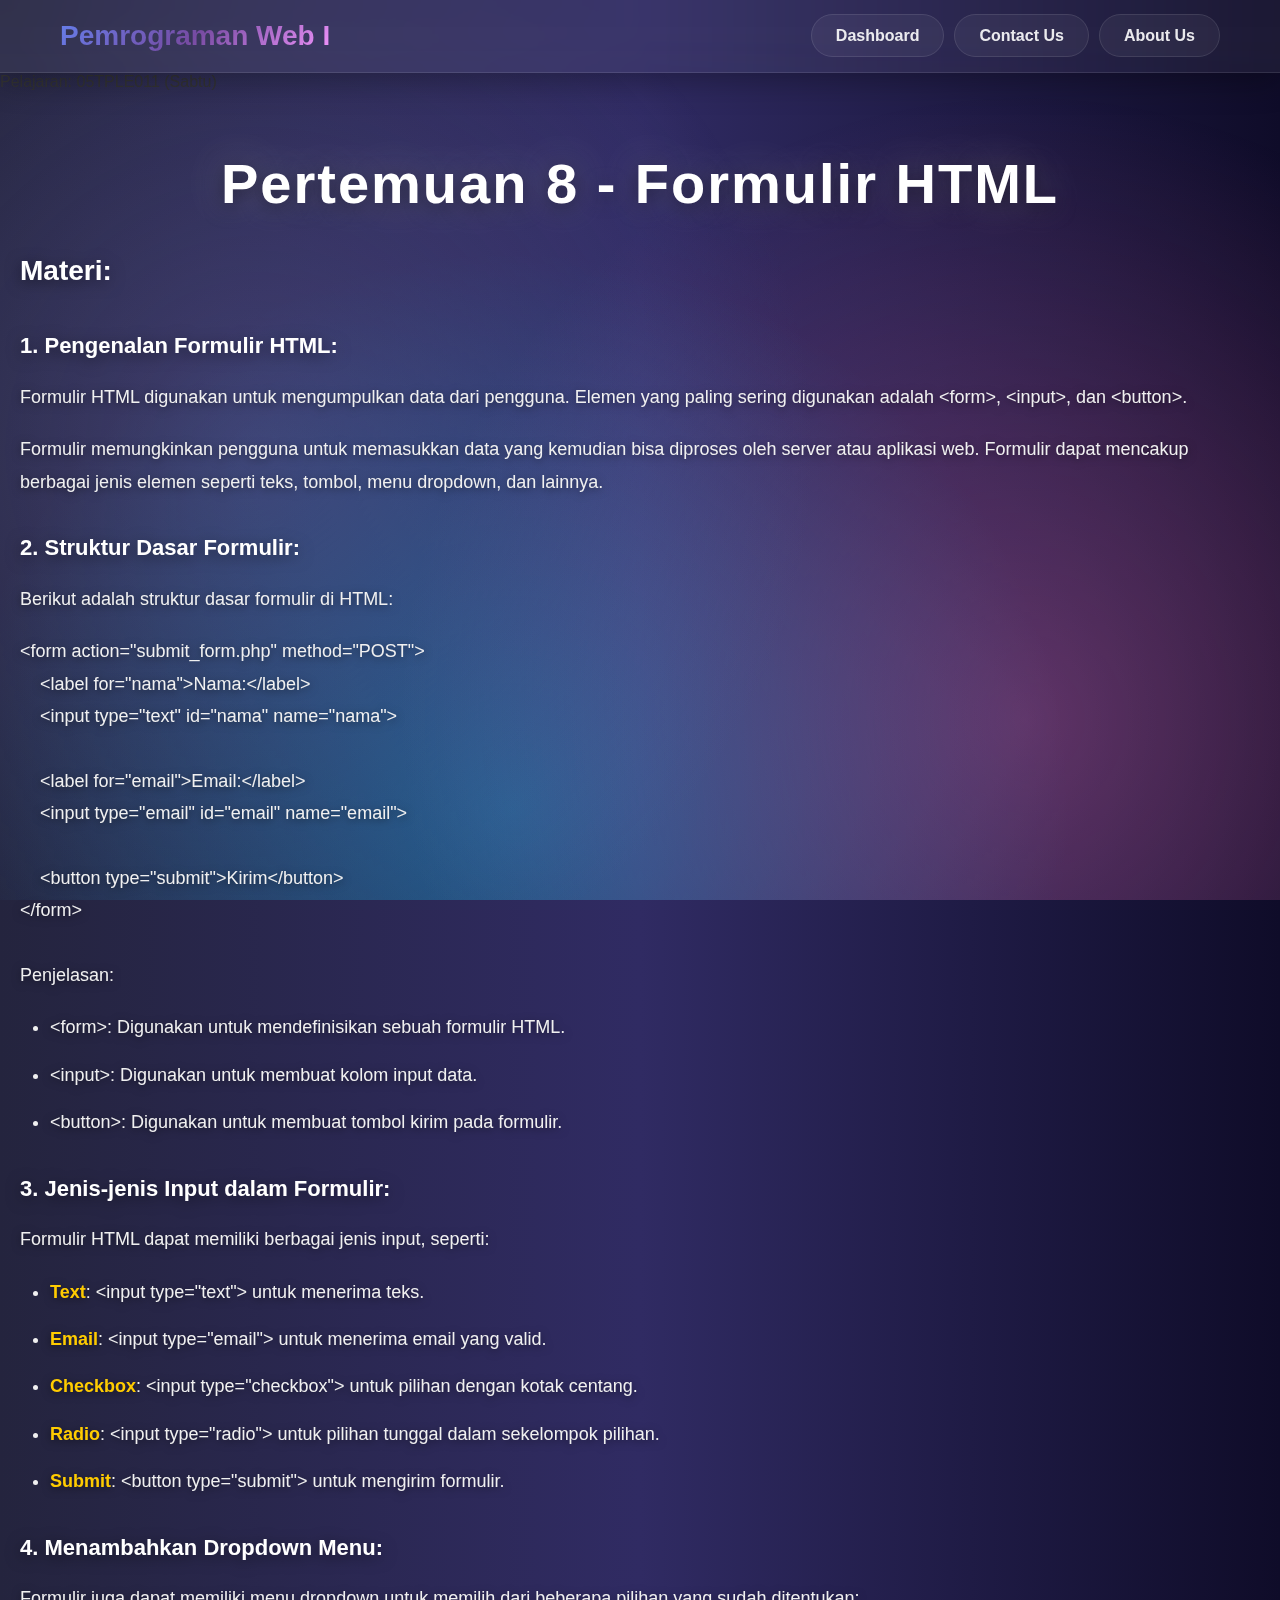
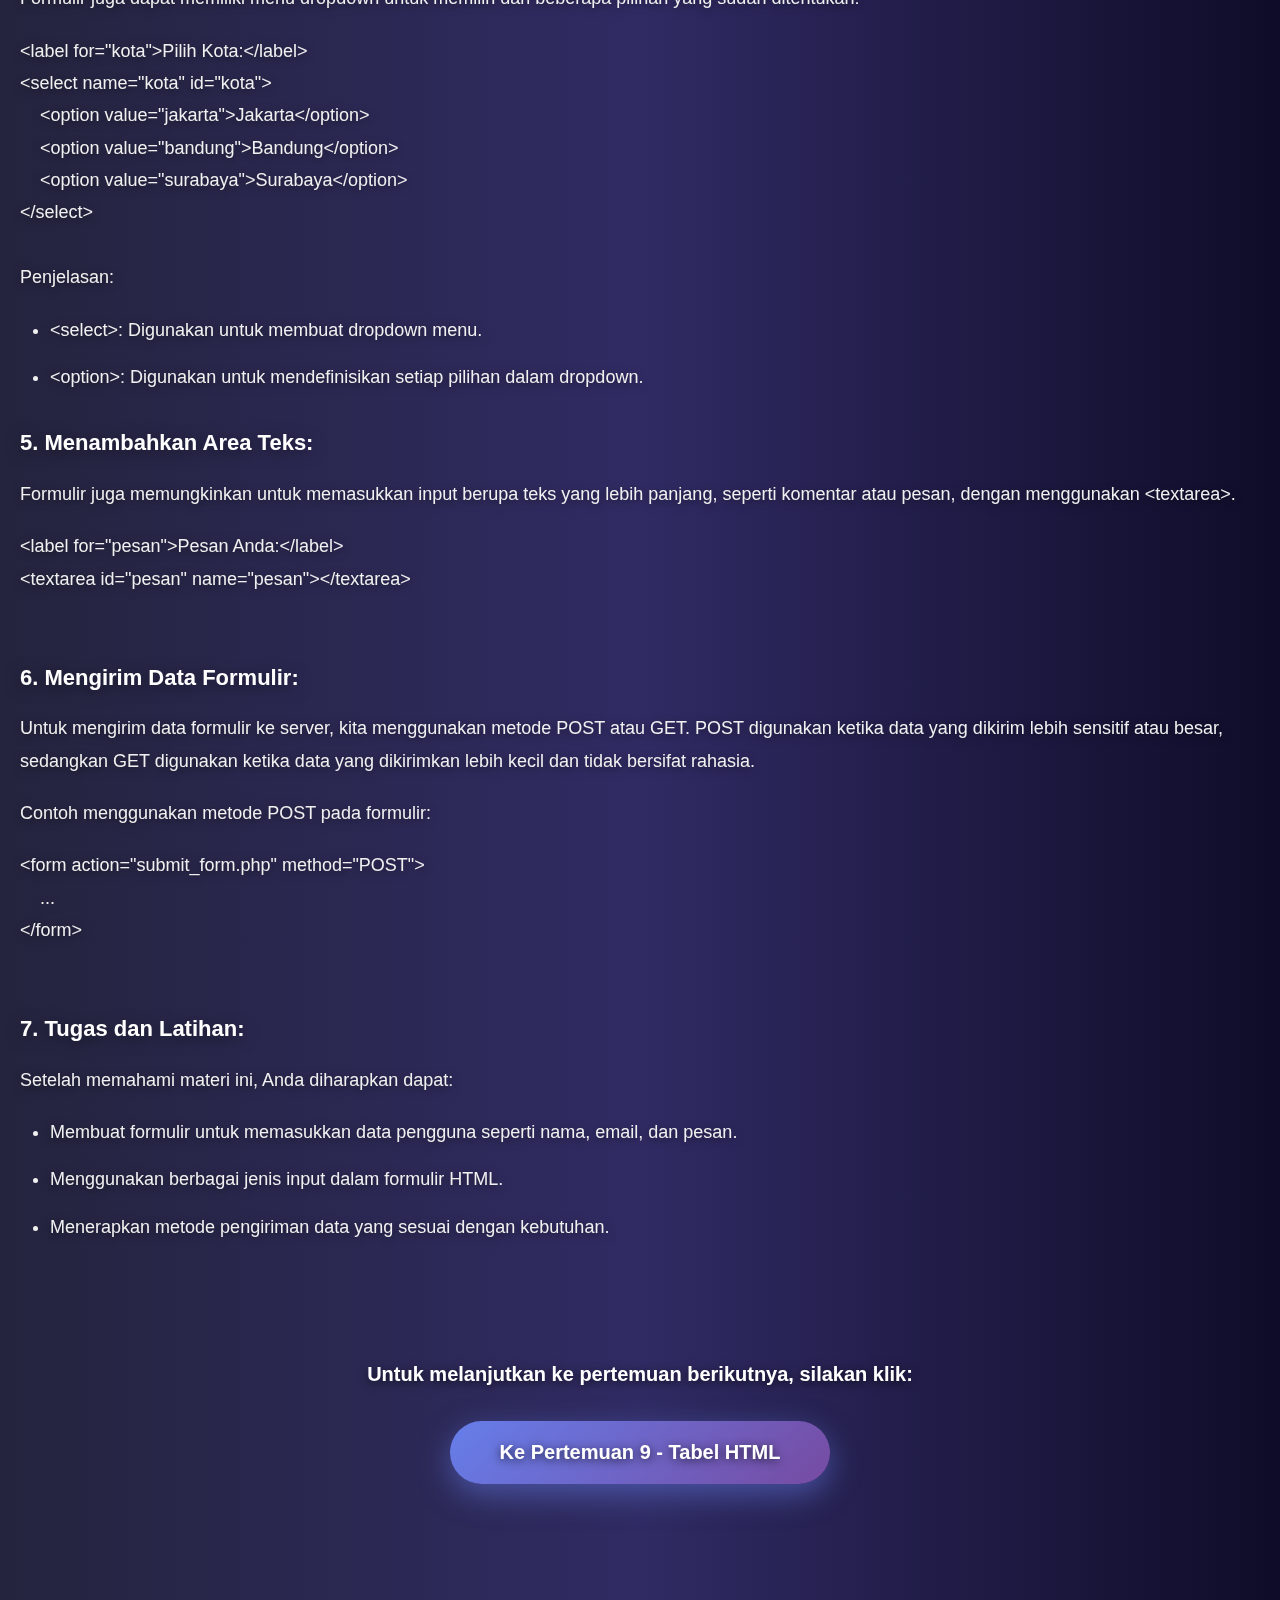
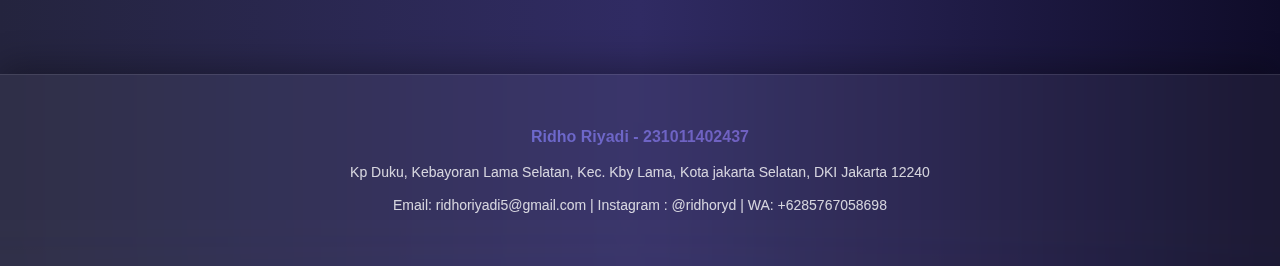
<file: pertemuan8.html>
<!DOCTYPE html>
<html lang="id">
<head>
    <meta charset="UTF-8">
    <meta name="viewport" content="width=device-width, initial-scale=1.0">
    <title>Pertemuan 8 - Formulir HTML</title>
    <link rel="stylesheet" href="css/style.css">
</head>
<body>

<header>
    <div class="navbar">
        <div class="logo">
            <h1>Pemrograman Web I</h1>
        </div>
        <nav>
            <ul>
                <li><a href="index.html">Dashboard</a></li>
                <li><a href="contactus.html">Contact Us</a></li>
                <li><a href="aboutus.html">About Us</a></li>

            </ul>
        </nav>
    </div>
    <p>Pelajaran: 05TPLE011 (Sabtu)</p>
</header>

<main class="container">
    <section class="article">
        <h2>Pertemuan 8 - Formulir HTML</h2>
        <div class="content">
            <h3>Materi:</h3>

            <h4>1. Pengenalan Formulir HTML:</h4>
            <p>Formulir HTML digunakan untuk mengumpulkan data dari pengguna. Elemen yang paling sering digunakan adalah <code>&lt;form&gt;</code>, <code>&lt;input&gt;</code>, dan <code>&lt;button&gt;</code>.</p>
            <p>Formulir memungkinkan pengguna untuk memasukkan data yang kemudian bisa diproses oleh server atau aplikasi web. Formulir dapat mencakup berbagai jenis elemen seperti teks, tombol, menu dropdown, dan lainnya.</p>

            <h4>2. Struktur Dasar Formulir:</h4>
            <p>Berikut adalah struktur dasar formulir di HTML:</p>
            <pre>
&lt;form action="submit_form.php" method="POST"&gt;
    &lt;label for="nama"&gt;Nama:&lt;/label&gt;
    &lt;input type="text" id="nama" name="nama"&gt;
    
    &lt;label for="email"&gt;Email:&lt;/label&gt;
    &lt;input type="email" id="email" name="email"&gt;
    
    &lt;button type="submit"&gt;Kirim&lt;/button&gt;
&lt;/form&gt;
            </pre>
            <p>Penjelasan:</p>
            <ul>
                <li><code>&lt;form&gt;</code>: Digunakan untuk mendefinisikan sebuah formulir HTML.</li>
                <li><code>&lt;input&gt;</code>: Digunakan untuk membuat kolom input data.</li>
                <li><code>&lt;button&gt;</code>: Digunakan untuk membuat tombol kirim pada formulir.</li>
            </ul>

            <h4>3. Jenis-jenis Input dalam Formulir:</h4>
            <p>Formulir HTML dapat memiliki berbagai jenis input, seperti:</p>
            <ul>
                <li><strong>Text</strong>: <code>&lt;input type="text"&gt;</code> untuk menerima teks.</li>
                <li><strong>Email</strong>: <code>&lt;input type="email"&gt;</code> untuk menerima email yang valid.</li>
                <li><strong>Checkbox</strong>: <code>&lt;input type="checkbox"&gt;</code> untuk pilihan dengan kotak centang.</li>
                <li><strong>Radio</strong>: <code>&lt;input type="radio"&gt;</code> untuk pilihan tunggal dalam sekelompok pilihan.</li>
                <li><strong>Submit</strong>: <code>&lt;button type="submit"&gt;</code> untuk mengirim formulir.</li>
            </ul>

            <h4>4. Menambahkan Dropdown Menu:</h4>
            <p>Formulir juga dapat memiliki menu dropdown untuk memilih dari beberapa pilihan yang sudah ditentukan:</p>
            <pre>
&lt;label for="kota"&gt;Pilih Kota:&lt;/label&gt;
&lt;select name="kota" id="kota"&gt;
    &lt;option value="jakarta"&gt;Jakarta&lt;/option&gt;
    &lt;option value="bandung"&gt;Bandung&lt;/option&gt;
    &lt;option value="surabaya"&gt;Surabaya&lt;/option&gt;
&lt;/select&gt;
            </pre>
            <p>Penjelasan:</p>
            <ul>
                <li><code>&lt;select&gt;</code>: Digunakan untuk membuat dropdown menu.</li>
                <li><code>&lt;option&gt;</code>: Digunakan untuk mendefinisikan setiap pilihan dalam dropdown.</li>
            </ul>

            <h4>5. Menambahkan Area Teks:</h4>
            <p>Formulir juga memungkinkan untuk memasukkan input berupa teks yang lebih panjang, seperti komentar atau pesan, dengan menggunakan <code>&lt;textarea&gt;</code>.</p>
            <pre>
&lt;label for="pesan"&gt;Pesan Anda:&lt;/label&gt;
&lt;textarea id="pesan" name="pesan"&gt;&lt;/textarea&gt;
            </pre>

            <h4>6. Mengirim Data Formulir:</h4>
            <p>Untuk mengirim data formulir ke server, kita menggunakan metode <code>POST</code> atau <code>GET</code>. <code>POST</code> digunakan ketika data yang dikirim lebih sensitif atau besar, sedangkan <code>GET</code> digunakan ketika data yang dikirimkan lebih kecil dan tidak bersifat rahasia.</p>
            <p>Contoh menggunakan metode POST pada formulir:</p>
            <pre>
&lt;form action="submit_form.php" method="POST"&gt;
    ...
&lt;/form&gt;
            </pre>

            <h4>7. Tugas dan Latihan:</h4>
            <p>Setelah memahami materi ini, Anda diharapkan dapat:</p>
            <ul>
                <li>Membuat formulir untuk memasukkan data pengguna seperti nama, email, dan pesan.</li>
                <li>Menggunakan berbagai jenis input dalam formulir HTML.</li>
                <li>Menerapkan metode pengiriman data yang sesuai dengan kebutuhan.</li>
            </ul>
        </div>

        <div class="next">
            <p>Untuk melanjutkan ke pertemuan berikutnya, silakan klik:</p>
            <a href="pertemuan9.html">Ke Pertemuan 9 - Tabel HTML</a>
        </div>
    </section>
</main>

<footer>
    <div class="footer-container">
        <div class="footer-info">
            <p>Ridho Riyadi - 231011402437</p>
            <p>Kp Duku, Kebayoran Lama Selatan, Kec. Kby Lama, Kota jakarta Selatan, DKI Jakarta 12240</p>
            <p>Email: ridhoriyadi5@gmail.com | Instagram : @ridhoryd | WA: +6285767058698</p>
        </div>
    </div>
</footer>

</body>
</html>
</file>
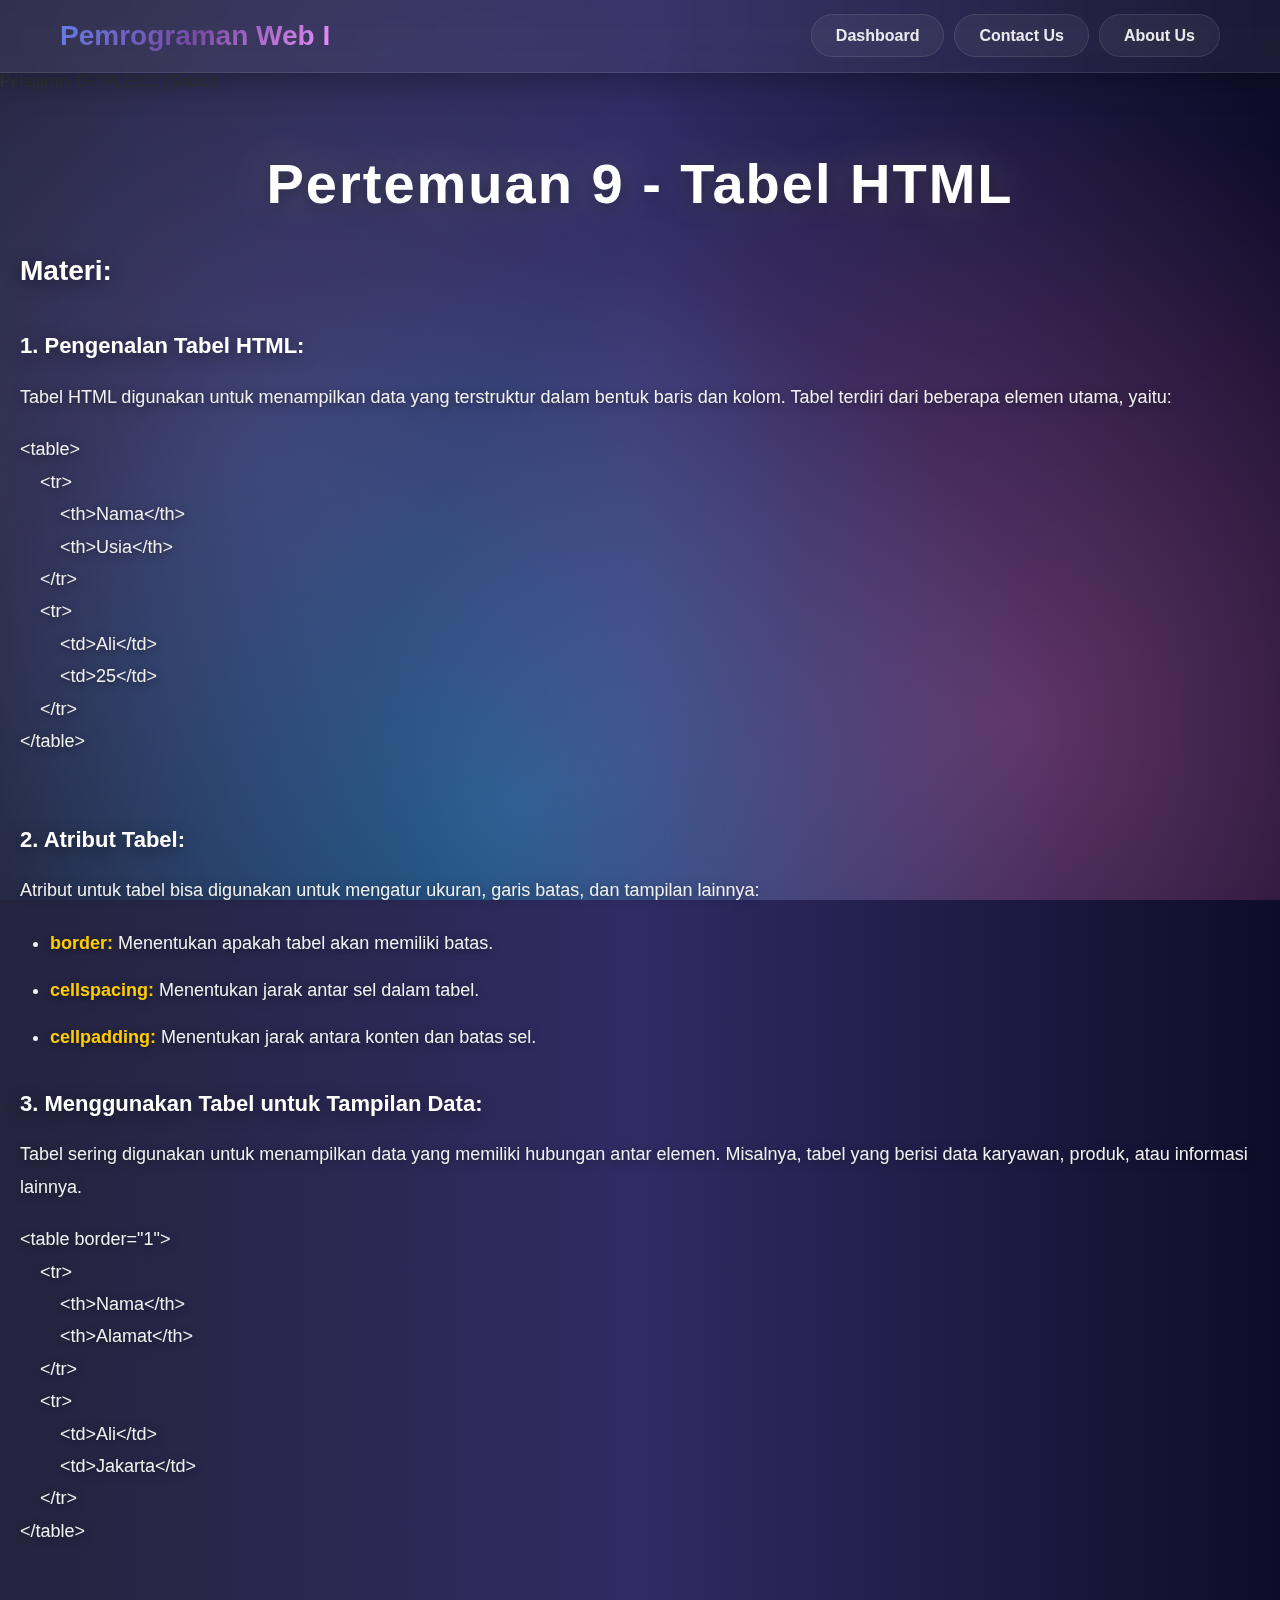
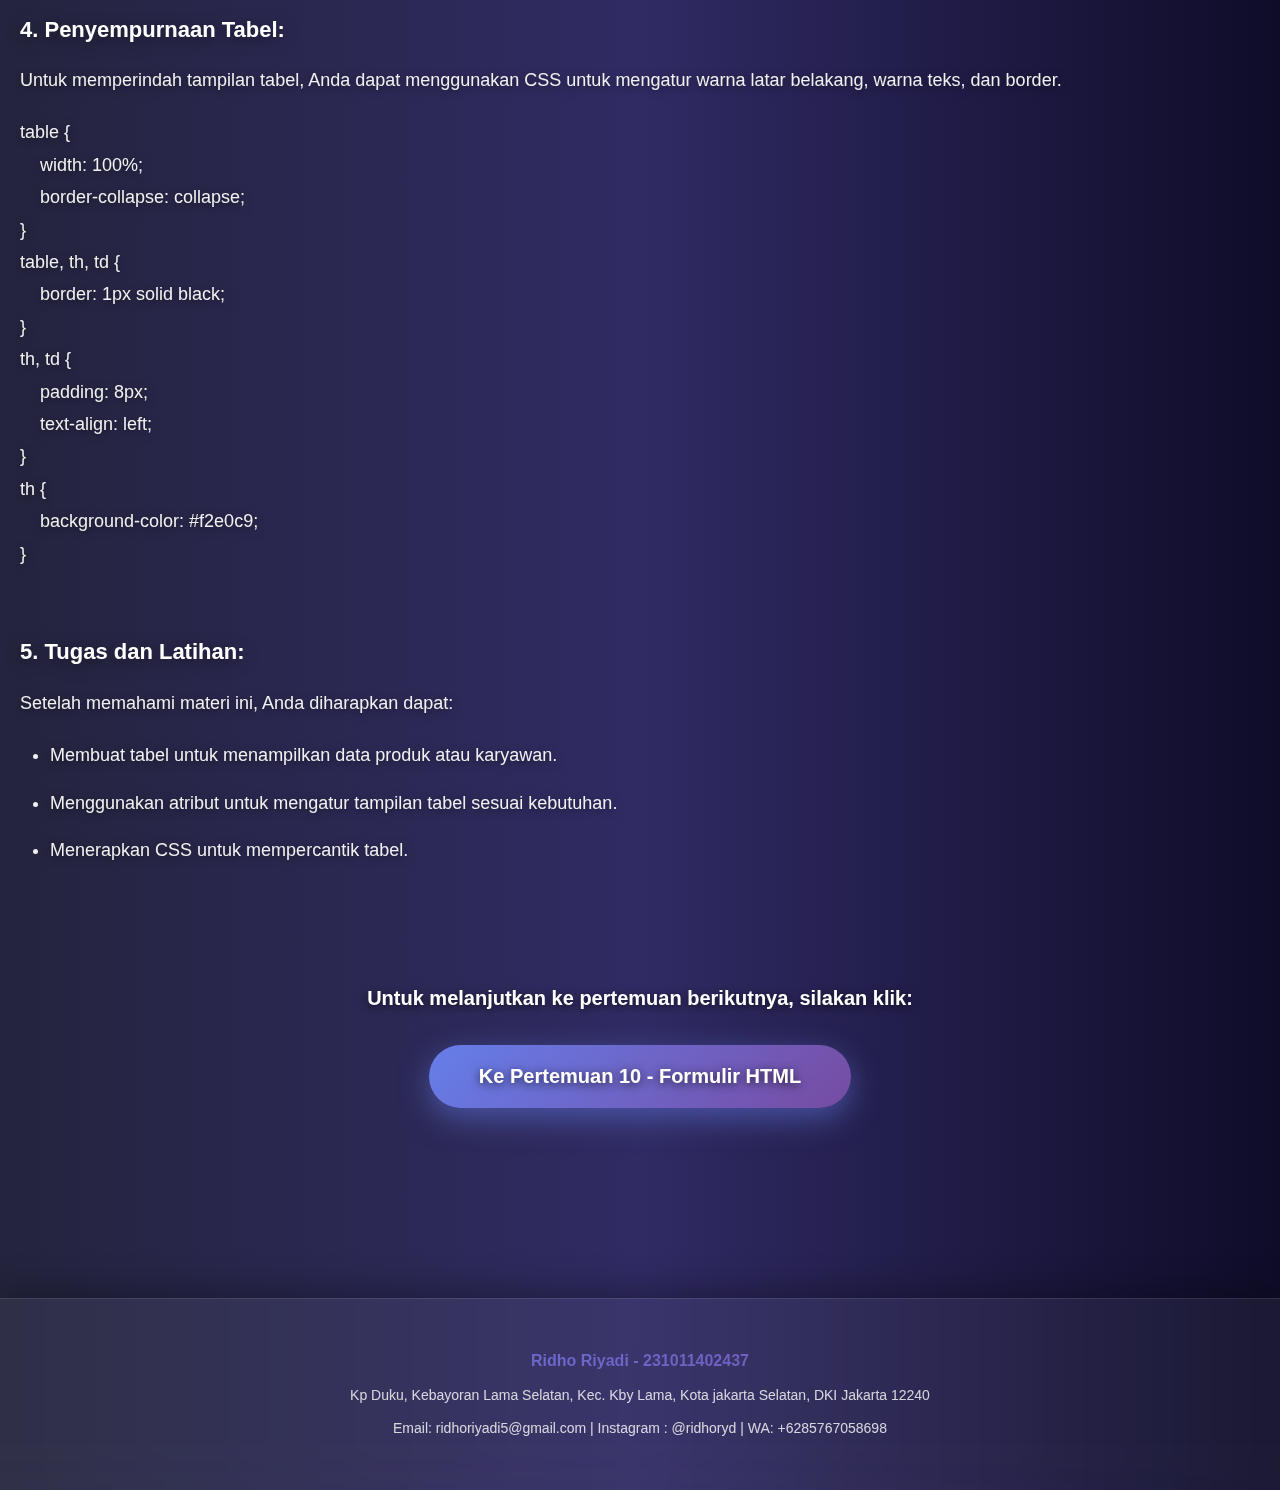
<file: pertemuan9.html>
<!DOCTYPE html>
<html lang="id">
<head>
    <meta charset="UTF-8">
    <meta name="viewport" content="width=device-width, initial-scale=1.0">
    <title>Pertemuan 9 - Tabel HTML</title>
    <link rel="stylesheet" href="css/style.css">
</head>
<body>

<header>
    <div class="navbar">
        <div class="logo">
            <h1>Pemrograman Web I</h1>
        </div>
        <nav>
            <ul>
                <li><a href="index.html">Dashboard</a></li>
                <li><a href="contactus.html">Contact Us</a></li>
                <li><a href="aboutus.html">About Us</a></li>
            </ul>
        </nav>
    </div>
    <p>Pelajaran: 05TPLE011 (Sabtu)</p>
</header>

<main class="container">
    <section class="article">
        <h2>Pertemuan 9 - Tabel HTML</h2>
        <div class="content">
            <h3>Materi:</h3>

            <h4>1. Pengenalan Tabel HTML:</h4>
            <p>Tabel HTML digunakan untuk menampilkan data yang terstruktur dalam bentuk baris dan kolom. Tabel terdiri dari beberapa elemen utama, yaitu:</p>
            <pre>
&lt;table&gt;
    &lt;tr&gt;
        &lt;th&gt;Nama&lt;/th&gt;
        &lt;th&gt;Usia&lt;/th&gt;
    &lt;/tr&gt;
    &lt;tr&gt;
        &lt;td&gt;Ali&lt;/td&gt;
        &lt;td&gt;25&lt;/td&gt;
    &lt;/tr&gt;
&lt;/table&gt;
            </pre>

            <h4>2. Atribut Tabel:</h4>
            <p>Atribut untuk tabel bisa digunakan untuk mengatur ukuran, garis batas, dan tampilan lainnya:</p>
            <ul>
                <li><strong>border:</strong> Menentukan apakah tabel akan memiliki batas.</li>
                <li><strong>cellspacing:</strong> Menentukan jarak antar sel dalam tabel.</li>
                <li><strong>cellpadding:</strong> Menentukan jarak antara konten dan batas sel.</li>
            </ul>

            <h4>3. Menggunakan Tabel untuk Tampilan Data:</h4>
            <p>Tabel sering digunakan untuk menampilkan data yang memiliki hubungan antar elemen. Misalnya, tabel yang berisi data karyawan, produk, atau informasi lainnya.</p>
            <pre>
&lt;table border="1"&gt;
    &lt;tr&gt;
        &lt;th&gt;Nama&lt;/th&gt;
        &lt;th&gt;Alamat&lt;/th&gt;
    &lt;/tr&gt;
    &lt;tr&gt;
        &lt;td&gt;Ali&lt;/td&gt;
        &lt;td&gt;Jakarta&lt;/td&gt;
    &lt;/tr&gt;
&lt;/table&gt;
            </pre>

            <h4>4. Penyempurnaan Tabel:</h4>
            <p>Untuk memperindah tampilan tabel, Anda dapat menggunakan CSS untuk mengatur warna latar belakang, warna teks, dan border.</p>
            <pre>
table {
    width: 100%;
    border-collapse: collapse;
}
table, th, td {
    border: 1px solid black;
}
th, td {
    padding: 8px;
    text-align: left;
}
th {
    background-color: #f2e0c9;
}
            </pre>

            <h4>5. Tugas dan Latihan:</h4>
            <p>Setelah memahami materi ini, Anda diharapkan dapat:</p>
            <ul>
                <li>Membuat tabel untuk menampilkan data produk atau karyawan.</li>
                <li>Menggunakan atribut untuk mengatur tampilan tabel sesuai kebutuhan.</li>
                <li>Menerapkan CSS untuk mempercantik tabel.</li>
            </ul>
        </div>

        <div class="next">
            <p>Untuk melanjutkan ke pertemuan berikutnya, silakan klik:</p>
            <a href="pertemuan10.html">Ke Pertemuan 10 - Formulir HTML</a>
        </div>
    </section>
</main>

<footer>
    <div class="footer-container">
        <div class="footer-info">
            <p>Ridho Riyadi - 231011402437</p>
            <p>Kp Duku, Kebayoran Lama Selatan, Kec. Kby Lama, Kota jakarta Selatan, DKI Jakarta 12240</p>
            <p>Email: ridhoriyadi5@gmail.com | Instagram : @ridhoryd | WA: +6285767058698</p>
        </div>
    </div>
</footer>

</body>
</html>
</file>
<file: css/style.css>
/* Global styles - Glassmorphism Design */
* {
    margin: 0;
    padding: 0;
    box-sizing: border-box;
    font-family: 'Segoe UI', Tahoma, Geneva, Verdana, sans-serif;
}

body {
    background: #0f0c29;
    background: linear-gradient(to right, #24243e, #302b63, #0f0c29);
    color: #333;
    min-height: 100vh;
    position: relative;
    overflow-x: hidden;
}

/* Animated Background */
body::before {
    content: '';
    position: fixed;
    top: 0;
    left: 0;
    width: 100%;
    height: 100%;
    background: 
        radial-gradient(circle at 20% 50%, rgba(120, 119, 198, 0.3) 0%, transparent 50%),
        radial-gradient(circle at 80% 80%, rgba(255, 119, 198, 0.3) 0%, transparent 50%),
        radial-gradient(circle at 40% 90%, rgba(0, 212, 255, 0.3) 0%, transparent 50%);
    animation: backgroundAnimation 15s ease infinite;
    pointer-events: none;
    z-index: -1;
}

@keyframes backgroundAnimation {
    0%, 100% {
        opacity: 0.5;
        transform: scale(1);
    }
    50% {
        opacity: 0.8;
        transform: scale(1.1);
    }
}

/* Navbar - Glassmorphism */
.navbar {
    display: flex;
    justify-content: space-between;
    align-items: center;
    padding: 20px 60px;
    background: rgba(255, 255, 255, 0.05);
    backdrop-filter: blur(20px);
    -webkit-backdrop-filter: blur(20px);
    border-bottom: 1px solid rgba(255, 255, 255, 0.1);
    box-shadow: 0 8px 32px rgba(0, 0, 0, 0.3);
    position: sticky;
    top: 0;
    z-index: 1000;
}

.navbar .logo h1 {
    font-size: 28px;
    margin: 0;
    font-weight: 700;
    background: linear-gradient(135deg, #667eea 0%, #764ba2 50%, #f093fb 100%);
    -webkit-background-clip: text;
    -webkit-text-fill-color: transparent;
    background-clip: text;
    animation: glow 2s ease-in-out infinite alternate;
}

@keyframes glow {
    from {
        filter: drop-shadow(0 0 5px rgba(102, 126, 234, 0.5));
    }
    to {
        filter: drop-shadow(0 0 20px rgba(102, 126, 234, 0.8));
    }
}

.navbar nav ul {
    display: flex;
    gap: 10px;
    list-style: none;
    margin: 0;
}

.navbar nav ul li a {
    color: rgba(255, 255, 255, 0.9);
    text-decoration: none;
    font-size: 16px;
    font-weight: 600;
    padding: 12px 24px;
    border-radius: 30px;
    transition: all 0.3s ease;
    background: rgba(255, 255, 255, 0.05);
    border: 1px solid rgba(255, 255, 255, 0.1);
}

.navbar nav ul li a:hover {
    background: rgba(102, 126, 234, 0.3);
    border-color: rgba(102, 126, 234, 0.5);
    transform: translateY(-3px);
    box-shadow: 0 10px 25px rgba(102, 126, 234, 0.3);
}

/* Container */
.container {
    padding: 60px 20px;
    max-width: 1400px;
    margin: 0 auto;
}

/* Dashboard Title */
h2 {
    text-align: center;
    color: white;
    font-size: 56px;
    margin-bottom: 15px;
    font-weight: 800;
    text-shadow: 0 0 20px rgba(102, 126, 234, 0.5);
    letter-spacing: 3px;
    animation: fadeInDown 0.8s ease;
}

.subtitle {
    text-align: center;
    color: rgba(255, 255, 255, 0.7);
    font-size: 18px;
    margin-bottom: 60px;
    animation: fadeInDown 1s ease;
}

/* Course Grid */
.course-list {
    display: grid;
    grid-template-columns: repeat(auto-fit, minmax(350px, 1fr));
    gap: 25px;
    animation: fadeInUp 1s ease;
}

/* Glassmorphism Card */
.course-item {
    background: rgba(255, 255, 255, 0.05);
    backdrop-filter: blur(10px);
    -webkit-backdrop-filter: blur(10px);
    border: 1px solid rgba(255, 255, 255, 0.1);
    color: white;
    padding: 30px;
    text-decoration: none;
    border-radius: 20px;
    transition: all 0.4s cubic-bezier(0.175, 0.885, 0.32, 1.275);
    box-shadow: 0 8px 32px rgba(0, 0, 0, 0.3);
    position: relative;
    overflow: hidden;
    display: flex;
    align-items: center;
    gap: 20px;
    min-height: 130px;
}

/* Glow Border Effect */
.course-item::before {
    content: '';
    position: absolute;
    inset: 0;
    border-radius: 20px;
    padding: 2px;
    background: linear-gradient(135deg, #667eea, #764ba2, #f093fb);
    -webkit-mask: linear-gradient(#fff 0 0) content-box, linear-gradient(#fff 0 0);
    -webkit-mask-composite: xor;
    mask-composite: exclude;
    opacity: 0;
    transition: opacity 0.4s ease;
}

.course-item:hover::before {
    opacity: 1;
    animation: rotateBorder 3s linear infinite;
}

@keyframes rotateBorder {
    0% {
        filter: hue-rotate(0deg);
    }
    100% {
        filter: hue-rotate(360deg);
    }
}

/* Arrow Icon */
.course-item::after {
    content: '→';
    position: absolute;
    right: 30px;
    font-size: 36px;
    color: rgba(255, 255, 255, 0.5);
    transition: all 0.4s ease;
    opacity: 0;
    transform: translateX(-20px);
}

.course-item:hover::after {
    opacity: 1;
    transform: translateX(0);
    color: #667eea;
    text-shadow: 0 0 20px rgba(102, 126, 234, 0.8);
}

/* Hover Effects */
.course-item:hover {
    transform: translateY(-10px) scale(1.02);
    background: rgba(255, 255, 255, 0.1);
    box-shadow: 
        0 20px 60px rgba(102, 126, 234, 0.4),
        inset 0 0 50px rgba(102, 126, 234, 0.1);
}

/* Number Badge */
.course-item-number {
    min-width: 60px;
    height: 60px;
    background: linear-gradient(135deg, rgba(102, 126, 234, 0.3), rgba(118, 75, 162, 0.3));
    backdrop-filter: blur(10px);
    border: 2px solid rgba(255, 255, 255, 0.2);
    color: white;
    border-radius: 50%;
    display: flex;
    align-items: center;
    justify-content: center;
    font-weight: 700;
    font-size: 24px;
    flex-shrink: 0;
    transition: all 0.4s ease;
    box-shadow: 0 0 20px rgba(102, 126, 234, 0.5);
    position: relative;
}

.course-item:hover .course-item-number {
    transform: rotate(360deg) scale(1.1);
    box-shadow: 0 0 30px rgba(102, 126, 234, 0.8);
}

/* Course Text */
.course-item-text {
    flex: 1;
    z-index: 1;
}

.course-item-text strong {
    font-size: 19px;
    display: block;
    margin-bottom: 5px;
    color: white;
}

.course-item-text p {
    font-size: 14px;
    color: rgba(255, 255, 255, 0.7);
    margin: 0;
}

.course-item:hover .course-item-text strong {
    color: #667eea;
    text-shadow: 0 0 10px rgba(102, 126, 234, 0.5);
}

/* Footer */
footer {
    background: rgba(255, 255, 255, 0.05);
    backdrop-filter: blur(20px);
    -webkit-backdrop-filter: blur(20px);
    border-top: 1px solid rgba(255, 255, 255, 0.1);
    color: white;
    padding: 40px 20px;
    margin-top: 80px;
    box-shadow: 0 -8px 32px rgba(0, 0, 0, 0.3);
}

footer .footer-info p {
    font-size: 14px;
    color: rgba(255, 255, 255, 0.8);
    margin: 8px 0;
    text-align: center;
    line-height: 1.8;
}

footer .footer-info p:first-child {
    font-weight: 700;
    font-size: 16px;
    background: linear-gradient(135deg, #667eea, #764ba2);
    -webkit-background-clip: text;
    -webkit-text-fill-color: transparent;
    background-clip: text;
}

/* Animations */
@keyframes fadeInDown {
    from {
        opacity: 0;
        transform: translateY(-30px);
    }
    to {
        opacity: 1;
        transform: translateY(0);
    }
}

@keyframes fadeInUp {
    from {
        opacity: 0;
        transform: translateY(30px);
    }
    to {
        opacity: 1;
        transform: translateY(0);
    }
}

/* Staggered Animation */
.course-item {
    animation: slideInLeft 0.6s ease forwards;
    opacity: 0;
}

.course-item:nth-child(1) { animation-delay: 0.1s; }
.course-item:nth-child(2) { animation-delay: 0.15s; }
.course-item:nth-child(3) { animation-delay: 0.2s; }
.course-item:nth-child(4) { animation-delay: 0.25s; }
.course-item:nth-child(5) { animation-delay: 0.3s; }
.course-item:nth-child(6) { animation-delay: 0.35s; }
.course-item:nth-child(7) { animation-delay: 0.4s; }
.course-item:nth-child(8) { animation-delay: 0.45s; }
.course-item:nth-child(9) { animation-delay: 0.5s; }
.course-item:nth-child(10) { animation-delay: 0.55s; }

@keyframes slideInLeft {
    from {
        opacity: 0;
        transform: translateX(-50px);
    }
    to {
        opacity: 1;
        transform: translateX(0);
    }
}

/* Scrollbar */
::-webkit-scrollbar {
    width: 10px;
}

::-webkit-scrollbar-track {
    background: rgba(255, 255, 255, 0.05);
}

::-webkit-scrollbar-thumb {
    background: linear-gradient(180deg, #667eea 0%, #764ba2 100%);
    border-radius: 10px;
}

/* Responsive */
@media (max-width: 768px) {
    .navbar {
        flex-direction: column;
        gap: 20px;
        padding: 20px;
    }
    
    h2 {
        font-size: 40px;
    }
    
    .course-list {
        grid-template-columns: 1fr;
    }
}
/* Container */
.container {
    padding: 60px 20px;
    max-width: 1400px;
    margin: 0 auto;
}

/* Title Pertemuan - Lebih Terang */
h2 {
    text-align: center;
    color: #ffffff; /* Putih murni */
    font-size: 56px;
    margin-bottom: 20px;
    font-weight: 800;
    text-shadow: 0 4px 20px rgba(0, 0, 0, 0.5), 0 0 40px rgba(255, 255, 255, 0.3);
    letter-spacing: 2px;
    animation: fadeInDown 0.8s ease;
}

/* Subtitle */
.subtitle {
    text-align: center;
    color: #ffffff; /* Putih murni */
    font-size: 18px;
    margin-bottom: 50px;
    text-shadow: 0 2px 10px rgba(0, 0, 0, 0.5);
    animation: fadeInDown 1s ease;
}

/* Content Text - Pastikan Semua Teks Terang */
.content {
    font-size: 18px;
    line-height: 1.8;
    color: #f0f0f0; /* Putih keabuan terang */
    text-shadow: 0 2px 8px rgba(0, 0, 0, 0.5);
    margin-bottom: 30px;
}

/* List Items */
.content ul {
    margin-left: 30px;
    list-style-type: disc;
    color: #f0f0f0; /* Putih keabuan terang */
}

.content li {
    margin-bottom: 15px;
    color: #f0f0f0; /* Putih keabuan terang */
    text-shadow: 0 2px 8px rgba(0, 0, 0, 0.5);
}

/* Heading dalam content */
.content h3,
.content h4 {
    color: #ffffff; /* Putih murni */
    font-weight: 700;
    margin-top: 30px;
    margin-bottom: 15px;
    text-shadow: 0 3px 15px rgba(0, 0, 0, 0.5);
}

.content h3 {
    font-size: 28px;
}

.content h4 {
    font-size: 22px;
}

/* Paragraph dalam content */
.content p {
    color: #f0f0f0; /* Putih keabuan terang */
    margin-bottom: 20px;
    text-shadow: 0 2px 8px rgba(0, 0, 0, 0.5);
}

/* Strong/Bold text */
.content strong,
.content b {
    color: #ffcc00; /* Kuning untuk emphasis */
    font-weight: 700;
}

/* Link dalam content */
.content a {
    color: #66d9ff; /* Biru terang */
    text-decoration: underline;
    transition: color 0.3s ease;
}

.content a:hover {
    color: #ffcc00; /* Kuning saat hover */
}

/* Tombol Next */
.next {
    text-align: center;
    margin-top: 50px;
}

.next a {
    padding: 15px 40px;
    background: linear-gradient(135deg, #667eea 0%, #764ba2 100%);
    color: #ffffff; /* Putih murni */
    text-decoration: none;
    border-radius: 30px;
    font-size: 18px;
    font-weight: 700;
    display: inline-block;
    transition: all 0.3s ease;
    box-shadow: 0 8px 25px rgba(102, 126, 234, 0.4);
    text-shadow: 0 2px 5px rgba(0, 0, 0, 0.3);
}

.next a:hover {
    background: linear-gradient(135deg, #764ba2 0%, #667eea 100%);
    transform: translateY(-3px);
    box-shadow: 0 12px 35px rgba(102, 126, 234, 0.6);
}
/* Fix cepat untuk next section */
.next {
    margin-top: 70px;
    padding: 50px 20px;
    text-align: center;
}

.next * {
    color: white !important;
    text-shadow: 0 2px 10px rgba(0, 0, 0, 0.7) !important;
}

.next p {
    font-size: 20px !important;
    margin-bottom: 35px !important;
    font-weight: 600 !important;
}

.next a {
    padding: 20px 50px !important;
    font-size: 20px !important;
    background: linear-gradient(135deg, #667eea, #764ba2) !important;
    border-radius: 50px !important;
    box-shadow: 0 10px 30px rgba(102, 126, 234, 0.5) !important;
    display: inline-block !important;
    transition: all 0.3s ease !important;
}

.next a:hover {
    transform: translateY(-5px) !important;
    box-shadow: 0 15px 40px rgba(102, 126, 234, 0.7) !important;
}
</file>
